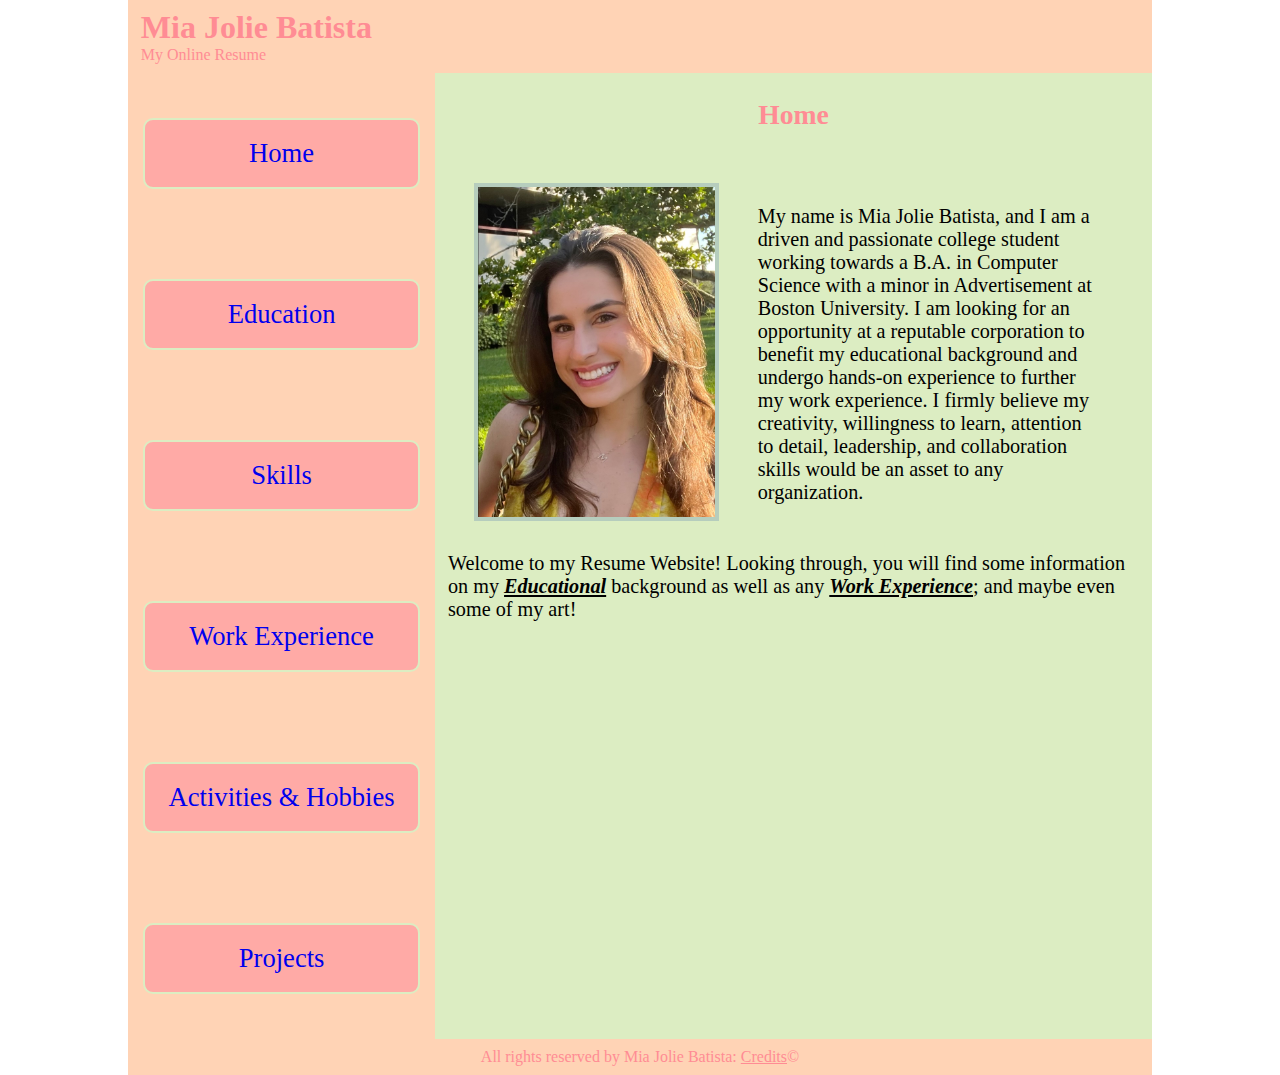
<file: index.html>
<!DOCTYPE html>
<html lang="en">
    <head>
        <meta charset="UTF-8">
        <title> Home | Resume </title>
        <link type="text/css" rel="stylesheet" href="resume.css">
    </head>
    <body>
        <div id="page-wrapper">

            <header>
                <h1>Mia Jolie Batista</h1>
                <p>My Online Resume</p>
            </header>
            <div id="container">
                <nav>
                    <ul>
                        <li><a href="index.html">Home</a></li>
                        <li><a href="../education/education.html">Education</a></li>
                        <li><a href="../skills/skills.html">Skills</a></li>
                        <li><a href="../work-experience/workexperience.html">Work Experience</a></li>
                        <li><a href="../activities-hobbies/activities-hobbies.html">Activities & Hobbies</a></li>
                        <li><a href="../projects/projects.html">Projects</a></li>
                    </ul>
                </nav>
                <main>
                    <h3 id="main-title">Home</h3>
                    <div id="main">
                        <div id="main-image">
                            <img id="profile-image" src="profile_pic.jpeg" alt="Mia Jolie Batista">
                        </div>
                        <div id="main-text">
                            <p>
                                My name is Mia Jolie Batista, and I am a driven and passionate college student working 
                                towards a B.A. in Computer Science with a minor in Advertisement at Boston University. 
                                I am looking for an opportunity at a reputable corporation to benefit my educational 
                                background and undergo hands-on experience to further my work experience. I firmly 
                                believe my creativity, willingness to learn, attention to detail, leadership, and collaboration 
                                skills would be an asset to any organization.
                            </p>
                        </div>
                    </div>
                    <div id="additional">
                        <p>
                        Welcome to my Resume Website! Looking through, you will find some information on my <strong><em><u>Educational</u></em></strong>
                        background as well as any <strong><em><u>Work Experience</u></em></strong>; and maybe even some of my art!
                        </p>
                    </div>
                    
                </main>
            </div>
            
            <footer>
                <p>All rights reserved by Mia Jolie Batista: <a href="">Credits</a>&#169;</p>
                <!-- I should link something funny when you click the href -->
            </footer>
        </div>
    </body>
</html>
</file>
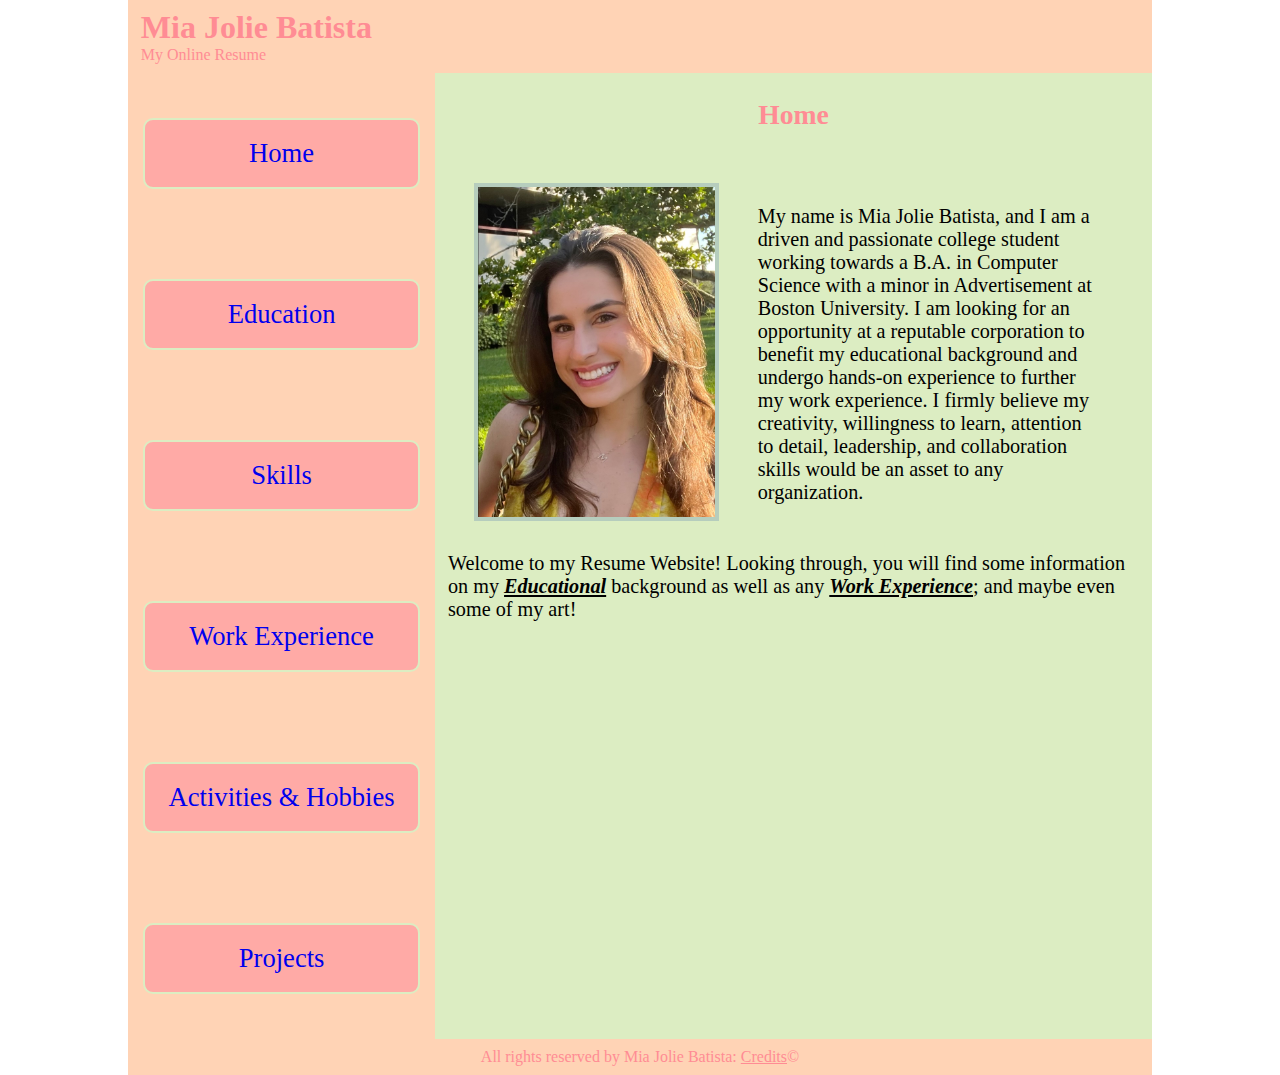
<file: Resume/index.html>
<!DOCTYPE html>
<html lang="en">
    <head>
        <meta charset="UTF-8">
        <title> Home | Resume </title>
        <link type="text/css" rel="stylesheet" href="resume.css">
    </head>
    <body>
        <div id="page-wrapper">

            <header>
                <h1>Mia Jolie Batista</h1>
                <p>My Online Resume</p>
            </header>
            <div id="container">
                <nav>
                    <ul>
                        <li><a href="../Resume/index.html">Home</a></li>
                        <li><a href="../Education/education.html">Education</a></li>
                        <li><a href="../Skills/skills.html">Skills</a></li>
                        <li><a href="../Work_Experience/workExperience.html">Work Experience</a></li>
                        <li><a href="../Activities_Hobbies/activities_hobbies.html">Activities & Hobbies</a></li>
                        <li><a href="../Projects/projects.html">Projects</a></li>
                    </ul>
                </nav>
                <main>
                    <h3 id="main-title">Home</h3>
                    <div id="main">
                        <div id="main-image">
                            <img id="profile-image" src="profile_pic.jpeg" alt="Mia Jolie Batista">
                        </div>
                        <div id="main-text">
                            <p>
                                My name is Mia Jolie Batista, and I am a driven and passionate college student working 
                                towards a B.A. in Computer Science with a minor in Advertisement at Boston University. 
                                I am looking for an opportunity at a reputable corporation to benefit my educational 
                                background and undergo hands-on experience to further my work experience. I firmly 
                                believe my creativity, willingness to learn, attention to detail, leadership, and collaboration 
                                skills would be an asset to any organization.
                            </p>
                        </div>
                    </div>
                    <div id="additional">
                        <p>
                        Welcome to my Resume Website! Looking through, you will find some information on my <strong><em><u>Educational</u></em></strong>
                        background as well as any <strong><em><u>Work Experience</u></em></strong>; and maybe even some of my art!
                        </p>
                    </div>
                    
                </main>
            </div>
            
            <footer>
                <p>All rights reserved by Mia Jolie Batista: <a href="">Credits</a>&#169;</p>
                <!-- I should link something funny when you click the href -->
            </footer>
        </div>
    </body>
</html>
</file>
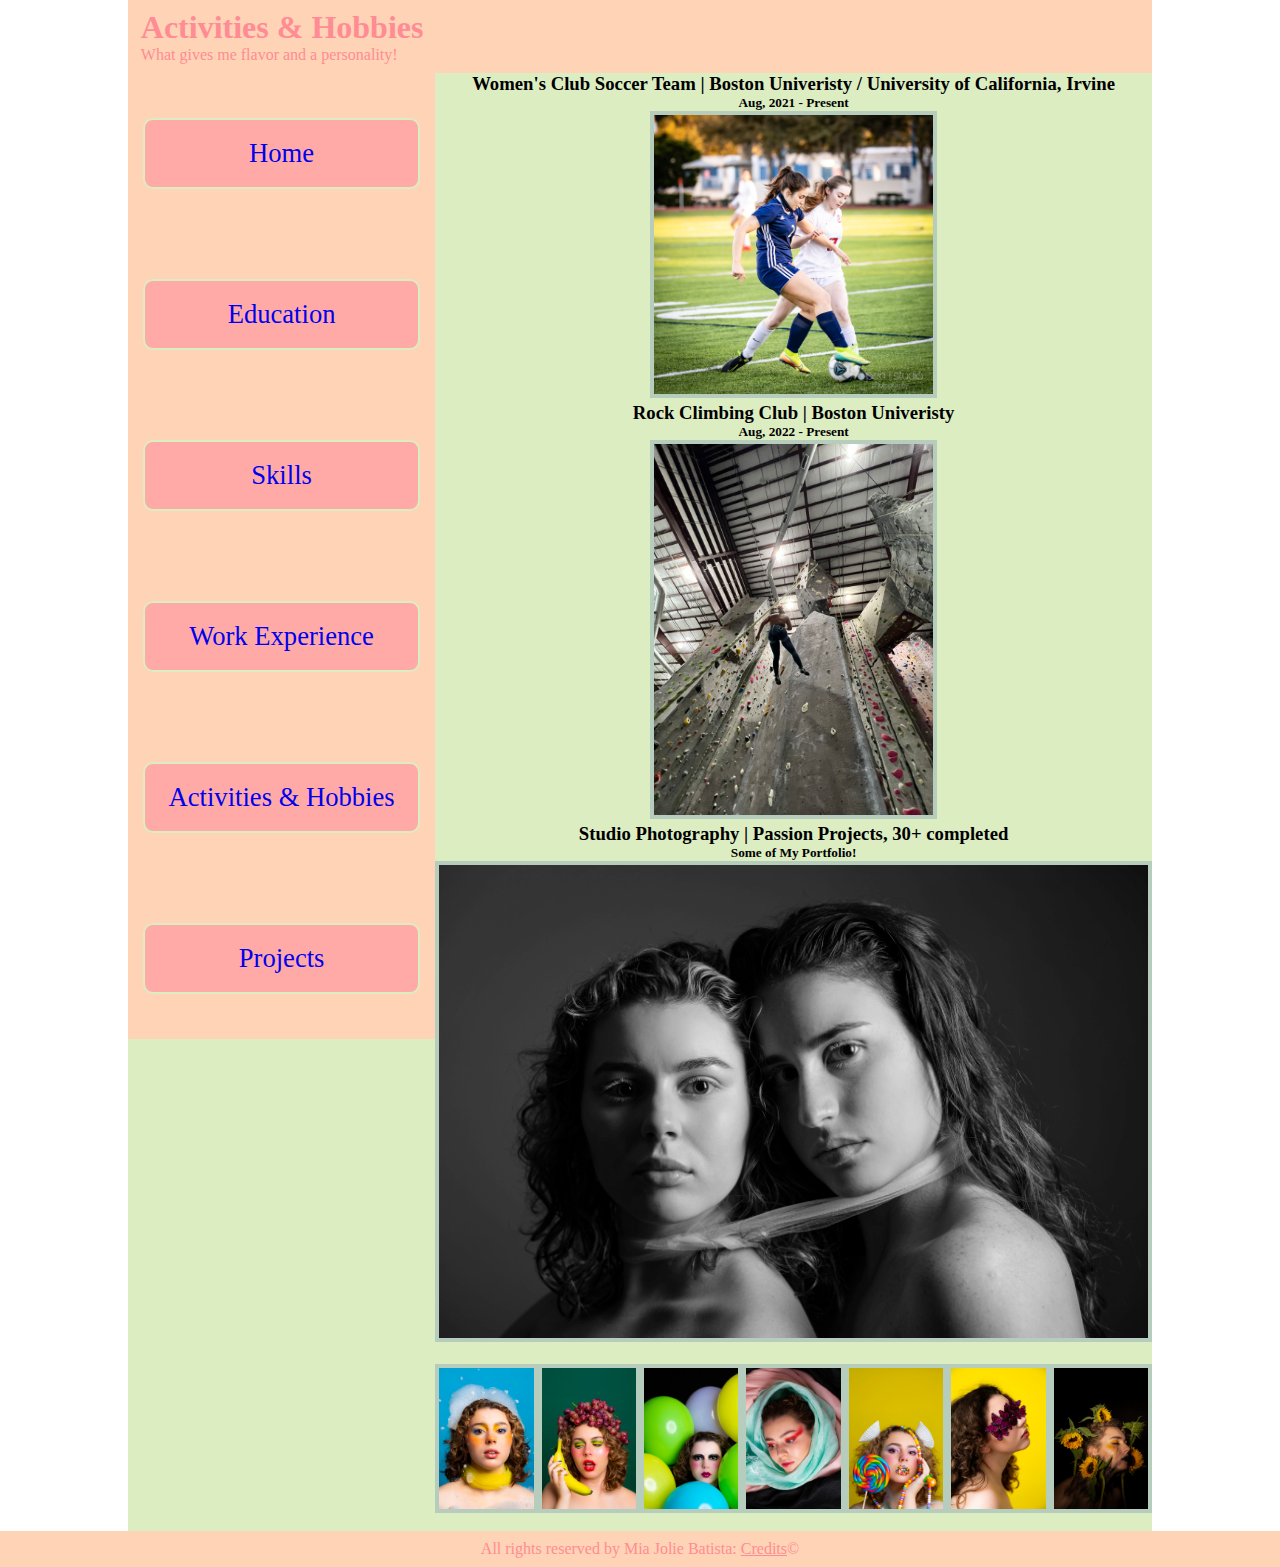
<file: activities-hobbies/activities-hobbies.html>
<!DOCTYPE html>
<html lang="en">
    <head>
        <meta charset="UTF-8">
        <title> Activities & Hobbies | Home </title>
        <link type="text/css" rel="stylesheet" href="hob.css">
    </head>
    <body>
        <div id="page-wrapper">

        
        <header>
            <h1>Activities & Hobbies</h1>
            <p> What gives me flavor and a personality!</p>
        </header>
        <div id="container">

       
        <nav>
            <ul>
                <li><a href="../index.html">Home</a></li>
                <li><a href="../education/education.html">Education</a></li>
                <li><a href="../skills/skills.html">Skills</a></li>
                <li><a href="../work-experience/workexperience.html">Work Experience</a></li>
                <li><a href="../activities-Hobbies/activities-hobbies.html">Activities & Hobbies</a></li>
                <li><a href="../projects/projects.html">Projects</a></li>
            </ul>
        </nav>
        <main>
            <div class="hob-text">
                <h3>Women's Club Soccer Team | Boston Univeristy / University of California, Irvine </h3>
                <h5>Aug, 2021 - Present</h5>
            </div>
            <div id="Soccer">
                <img id="playing" src="../Activities_Hobbies/soccer.JPG" alt="Me playing soccer">
            </div>
            <div class="hob-text">
                <h3>Rock Climbing Club | Boston Univeristy</h3>
                <h5>Aug, 2022 - Present</h5>
            </div>
            <div id="Rock-Climbing">
                <img id="climbing" src="../Activities_Hobbies/climbing.jpeg" alt="Life's a Climb!">
            </div>
            <div class="hob-text">
                <h3>Studio Photography | Passion Projects, 30+ completed</h3>
                <h5>Some of My Portfolio!</h5>
            </div>
            <div id="Photography">
                <img id="studioPic" src="../Activities_Hobbies/photo.jpg" alt="Me and my friend!">
            </div>
            
                <div id="Portfolio">
                    <img id="a" src="../Activities_Hobbies/Final Portfolio /Bubble Queen.(9).jpg" alt="bubbles!">
                    <img id="b" src="../Activities_Hobbies/Final Portfolio /Fruits Basket 1 .jpg" alt="fruits!">
                    <img id="e" src="../Activities_Hobbies/Final Portfolio /clown 1 no eyebrows (10).jpg" alt="IT!">
                    <img id="f" src="../Activities_Hobbies/Final Portfolio /Kakegurui (6).jpg" alt="wrapped!">
                    <img id="g" src="../Activities_Hobbies/Final Portfolio /Candy Land (15).jpg" alt="candy land!">
                    <img id="h" src="../Activities_Hobbies/Final Portfolio /Yellow Saturated 4(3).jpg" alt="butterfly eyes!">
                    <img id="i" src="../Activities_Hobbies/Final Portfolio /sunflower com 1.jpg" alt="dark flowers!">
                </div>
            </div>
        </main>
        </div>
        <footer>
            <p>All rights reserved by Mia Jolie Batista: <a href="">Credits</a>&#169;</p>
            <!-- I should link something funny when you click the href -->
        </footer>
    </div>
    </body>
</html>
</file>
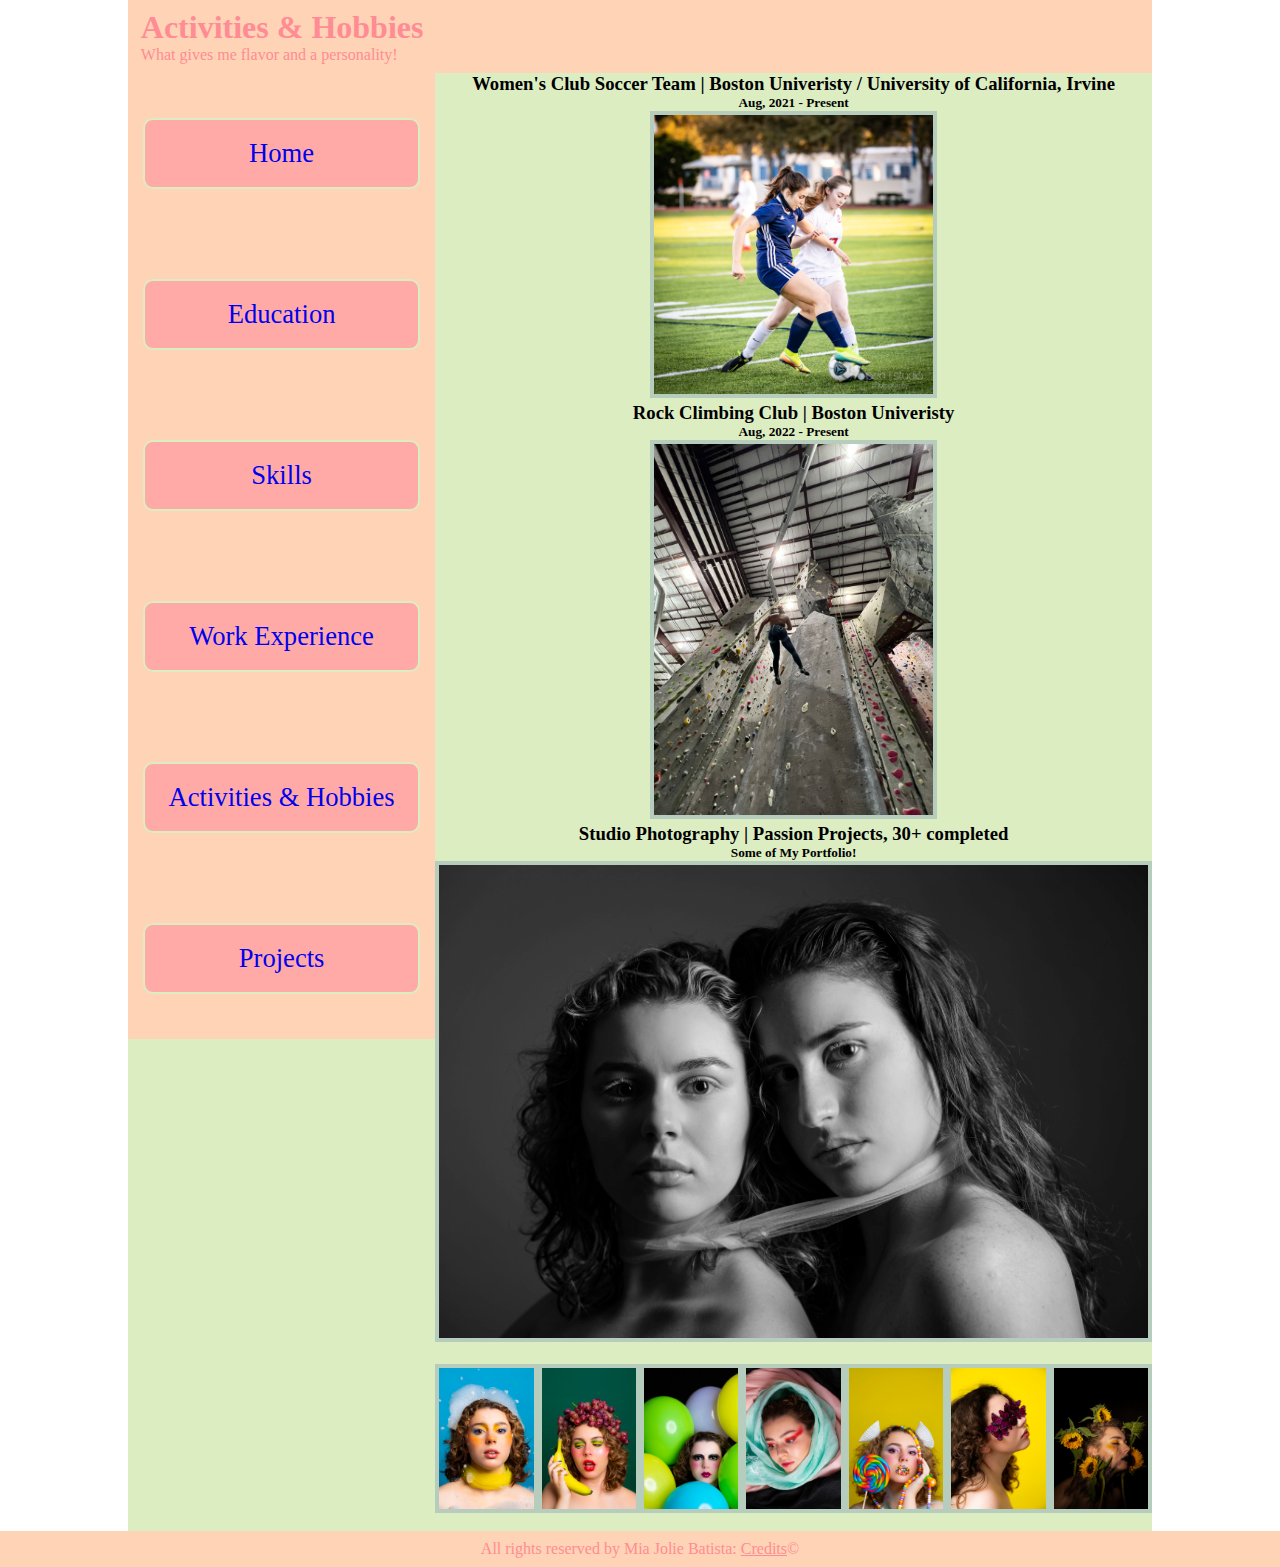
<file: Activities_Hobbies/activities_hobbies.html>
<!DOCTYPE html>
<html lang="en">
    <head>
        <meta charset="UTF-8">
        <title> Activities & Hobbies | Home </title>
        <link type="text/css" rel="stylesheet" href="hob.css">
    </head>
    <body>
        <div id="page-wrapper">

        
        <header>
            <h1>Activities & Hobbies</h1>
            <p> What gives me flavor and a personality!</p>
        </header>
        <div id="container">

       
        <nav>
            <ul>
                <li><a href="../index.html">Home</a></li>
                <li><a href="../education/education.html">Education</a></li>
                <li><a href="../Skills/skills.html">Skills</a></li>
                <li><a href="../Work_Experience/workExperience.html">Work Experience</a></li>
                <li><a href="../Activities_Hobbies/activities_hobbies.html">Activities & Hobbies</a></li>
                <li><a href="../Projects/projects.html">Projects</a></li>
            </ul>
        </nav>
        <main>
            <div class="hob-text">
                <h3>Women's Club Soccer Team | Boston Univeristy / University of California, Irvine </h3>
                <h5>Aug, 2021 - Present</h5>
            </div>
            <div id="Soccer">
                <img id="playing" src="../Activities_Hobbies/soccer.JPG" alt="Me playing soccer">
            </div>
            <div class="hob-text">
                <h3>Rock Climbing Club | Boston Univeristy</h3>
                <h5>Aug, 2022 - Present</h5>
            </div>
            <div id="Rock-Climbing">
                <img id="climbing" src="../Activities_Hobbies/climbing.jpeg" alt="Life's a Climb!">
            </div>
            <div class="hob-text">
                <h3>Studio Photography | Passion Projects, 30+ completed</h3>
                <h5>Some of My Portfolio!</h5>
            </div>
            <div id="Photography">
                <img id="studioPic" src="../Activities_Hobbies/photo.jpg" alt="Me and my friend!">
            </div>
            
                <div id="Portfolio">
                    <img id="a" src="../Activities_Hobbies/Final Portfolio /Bubble Queen.(9).jpg" alt="bubbles!">
                    <img id="b" src="../Activities_Hobbies/Final Portfolio /Fruits Basket 1 .jpg" alt="fruits!">
                    <img id="e" src="../Activities_Hobbies/Final Portfolio /clown 1 no eyebrows (10).jpg" alt="IT!">
                    <img id="f" src="../Activities_Hobbies/Final Portfolio /Kakegurui (6).jpg" alt="wrapped!">
                    <img id="g" src="../Activities_Hobbies/Final Portfolio /Candy Land (15).jpg" alt="candy land!">
                    <img id="h" src="../Activities_Hobbies/Final Portfolio /Yellow Saturated 4(3).jpg" alt="butterfly eyes!">
                    <img id="i" src="../Activities_Hobbies/Final Portfolio /sunflower com 1.jpg" alt="dark flowers!">
                </div>
            </div>
        </main>
        </div>
        <footer>
            <p>All rights reserved by Mia Jolie Batista: <a href="">Credits</a>&#169;</p>
            <!-- I should link something funny when you click the href -->
        </footer>
    </div>
    </body>
</html>
</file>
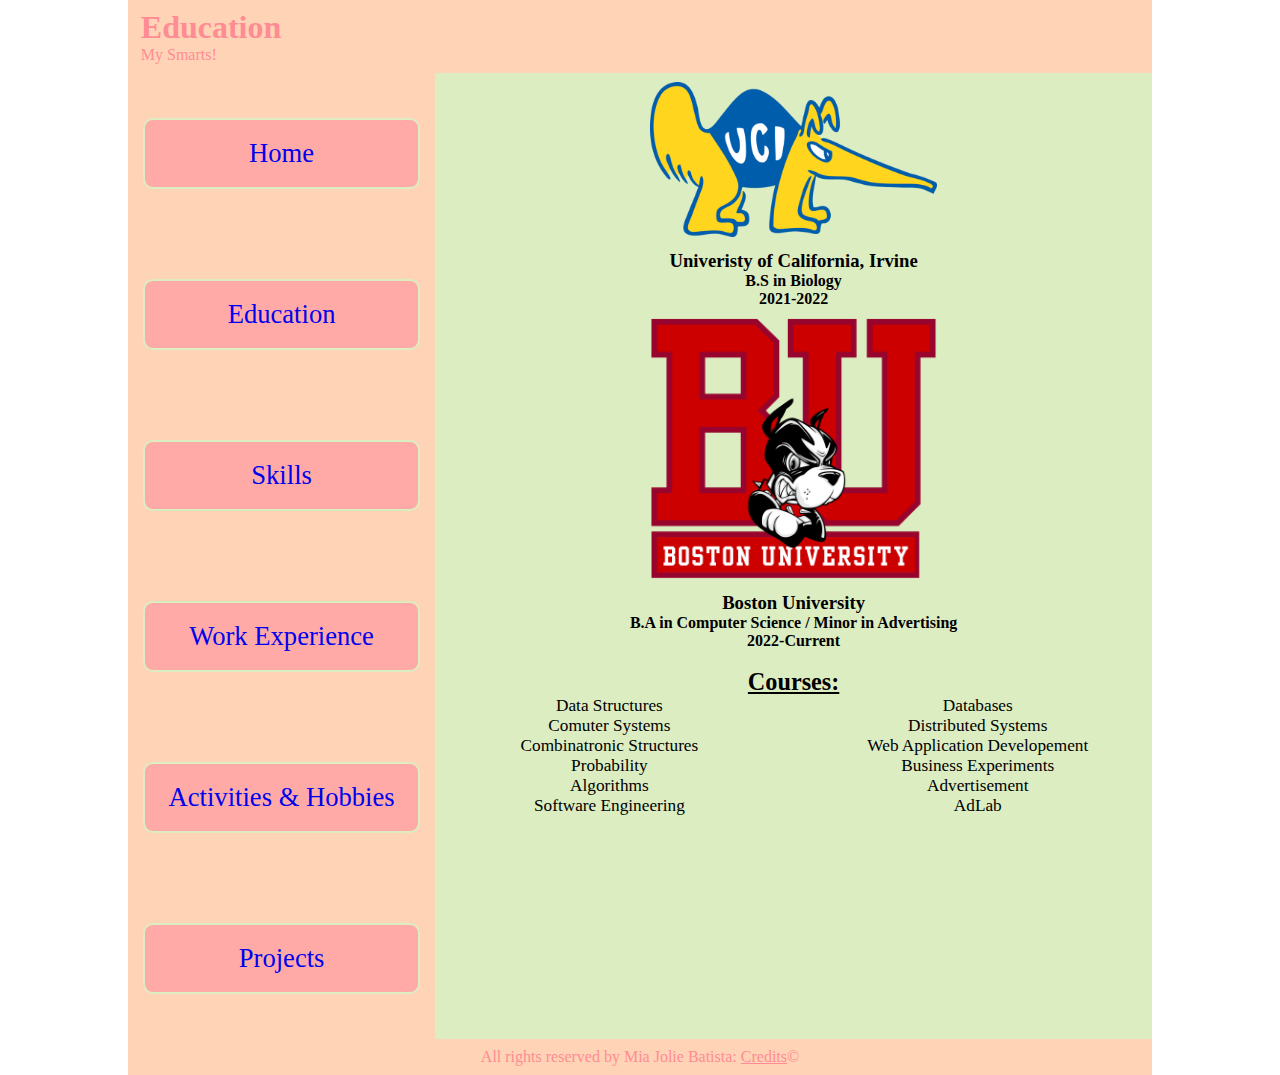
<file: Education/education.html>
<!DOCTYPE html>
<html lang="en">
    <head>
        <meta charset="UTF-8">
        <title> Education | Home </title>
        <link type="text/css" rel="stylesheet" href="education.css">
    </head>
    <body>
        <div id="page-wrapper">
            <header>
                <h1>Education</h1>
                <p>My Smarts!</p>
            </header>
            <div id="container">
                <nav>
                    <ul>
                        <li><a href="../index.html">Home</a></li>
                        <li><a href="../education/education.html">Education</a></li>
                        <li><a href="../skills/skills.html">Skills</a></li>
                        <li><a href="../work-experience/workexperience.html">Work Experience</a></li>
                        <li><a href="../activities-hobbies/activities-hobbies.html">Activities & Hobbies</a></li>
                        <li><a href="../projects/projects.html">Projects</a></li>
                    </ul>
                </nav>
                <main>

                    <div id="main-education">
                        <div class="education">
                            <div id="UCI_PIC">
                                <img id="UCI" src="../Education/UCI.png" alt="UCI Logo">
                            </div>
                            <div id="california-text">
                                <p>
                                    <h3>Univeristy of California, Irvine</h3>
                                    <strong>B.S in Biology<br> 2021-2022 </strong>
                                    
                                </p>
                            </div>
                        </div>
                        <div class="education">
                            <div id="BU_PIC">
                                <img id="BU" src="../Education/BU.png" alt="BU logo">
                                <div id="boston-text"></div>
                                <p>
                                    <h3>Boston University</h3>
                                    <strong>B.A in Computer Science / Minor in Advertising<br> 2022-Current </strong> 
                                    
                                </p>
                            </div>
                        </div>
                            <br>
                            <div id="Courses"> 
                                <h3><u>Courses:</u></h3>
                                <p class="two-columns">
                                    
                                    Data Structures<br>
                                    Comuter Systems<br>
                                    Combinatronic Structures<br>
                                    Probability<br>
                                    Algorithms<br>
                                    Software Engineering<br>
                                    Databases<br>
                                    Distributed Systems<br>
                                    Web Application Developement<br>
                                    Business Experiments<br>
                                    Advertisement<br>
                                    AdLab<br>
                                </p>

                            </div>
                    </div>
                </main>
            </div>
            <footer>
                <p>All rights reserved by Mia Jolie Batista: <a href="">Credits</a>&#169;</p>
                <!-- I should link something funny when you click the href -->
            </footer>
        
    </body>
    
</html>
</file>
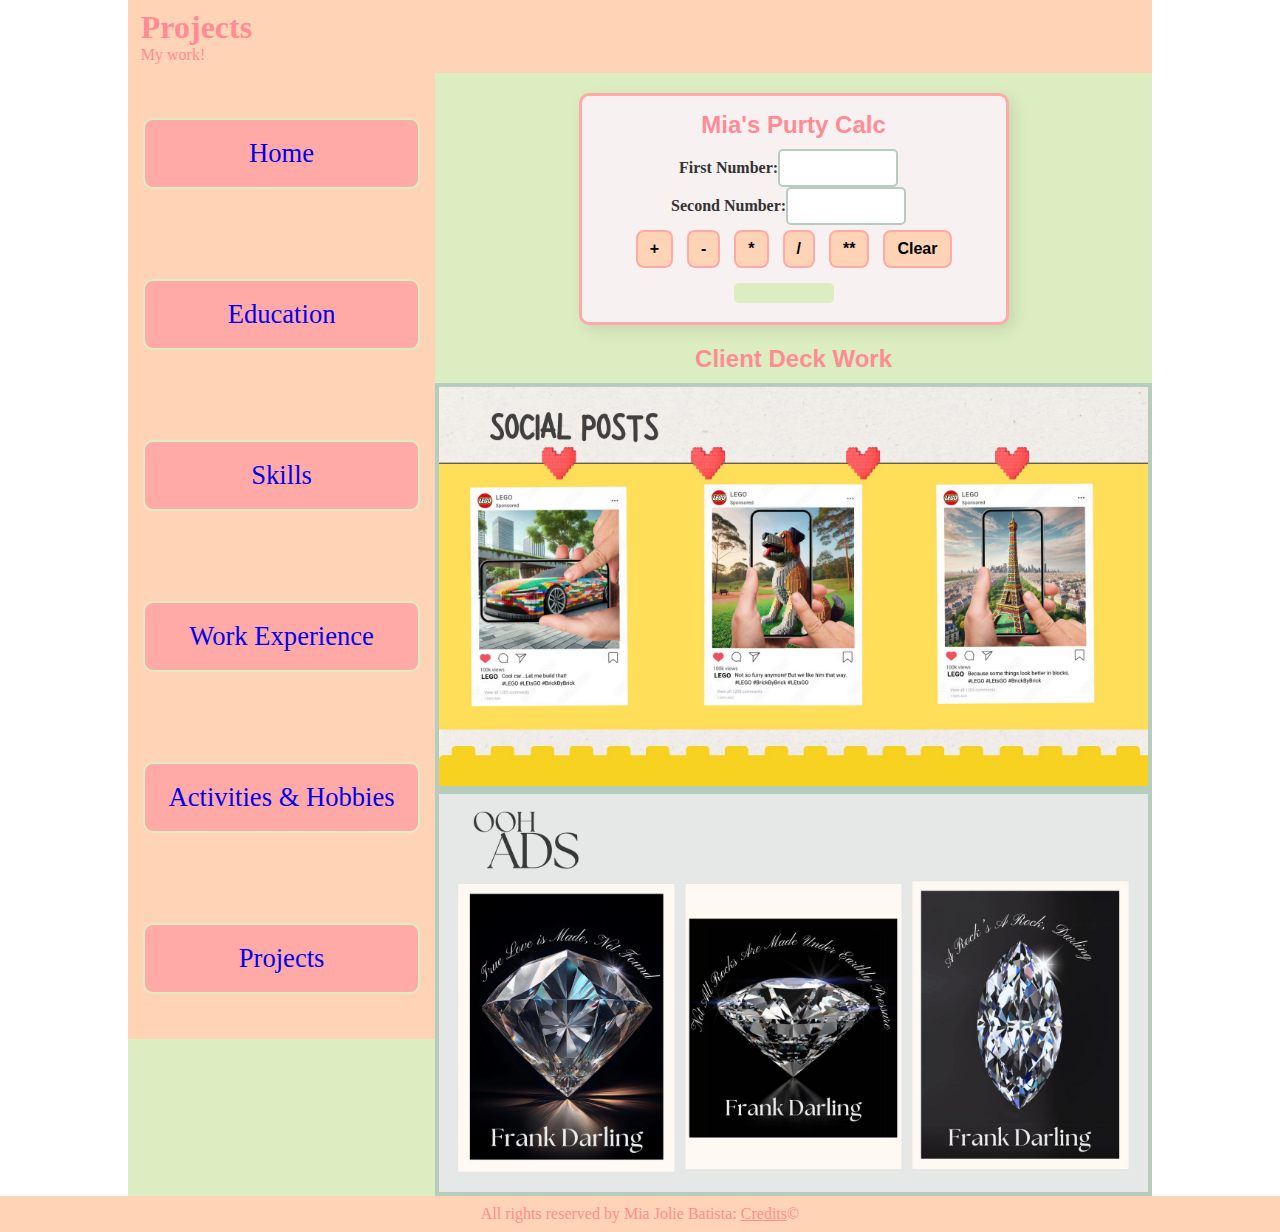
<file: Projects/projects.html>
<!DOCTYPE html>
<html lang="en">
    <head>
        <meta charset="UTF-8">
        <title> Projects | Home </title>
        <script src="calculate.js"></script>
        <link type="text/css" rel="stylesheet" href="calc.css">
    </head>
    <body>
        <div id="page-wrapper">

        
        <header>
            <h1>Projects</h1>
            <p> My work!</p>
        </header>
        <div id="container">
        <nav>
            <ul>
                <li><a href="../index.html"">Home</a></li>
                <li><a href="../education/education.html">Education</a></li>
                <li><a href="../skills/skills.html">Skills</a></li>
                <li><a href="../work-experience/workexperience.html">Work Experience</a></li>
                <li><a href="../activities-Hobbies/activities-hobbies.html">Activities & Hobbies</a></li>
                <li><a href="../projects/projects.html">Projects</a></li>
            </ul>
        </nav>
        <main>
            <div id="calc-wrapper">
                <h3>Mia's Purty Calc</h3>
            </header>
                <label for="input">First Number:<input id="first num input"><br>
                <label for="input">Second Number:<input id="second num input"><br>

                    <button onclick="addition()">+</button>
                    <button onclick="sub()">-</button>
                    <button onclick="mult()">*</button>
                    <button onclick="division()">/</button>
                    <button onclick="power()">**</button>
                    <button onclick="clearNums()">Clear</button>

                    <div id="ans">
                        <p id="answer"></p>
                    </div>
            </div>
            <div id="decks">
                <h3>Client Deck Work</h3>
                <div id="lego-pic"></div>
                    <img id="lego" src="../Projects/lego.jpg" alt ="lego OOH">
                </div>

                <div id="diamond-pic"></div>
                    <img id="diamond" src="../Projects/diamonds.jpg" alt ="lego OOH">
                </div>

            </div>
        </main>

    </div>
        <footer>
            <p>All rights reserved by Mia Jolie Batista: <a href="">Credits</a>&#169;</p>
            <!-- I should link something funny when you click the href -->
        </footer>
    </div>
    </body>
</html>
</file>
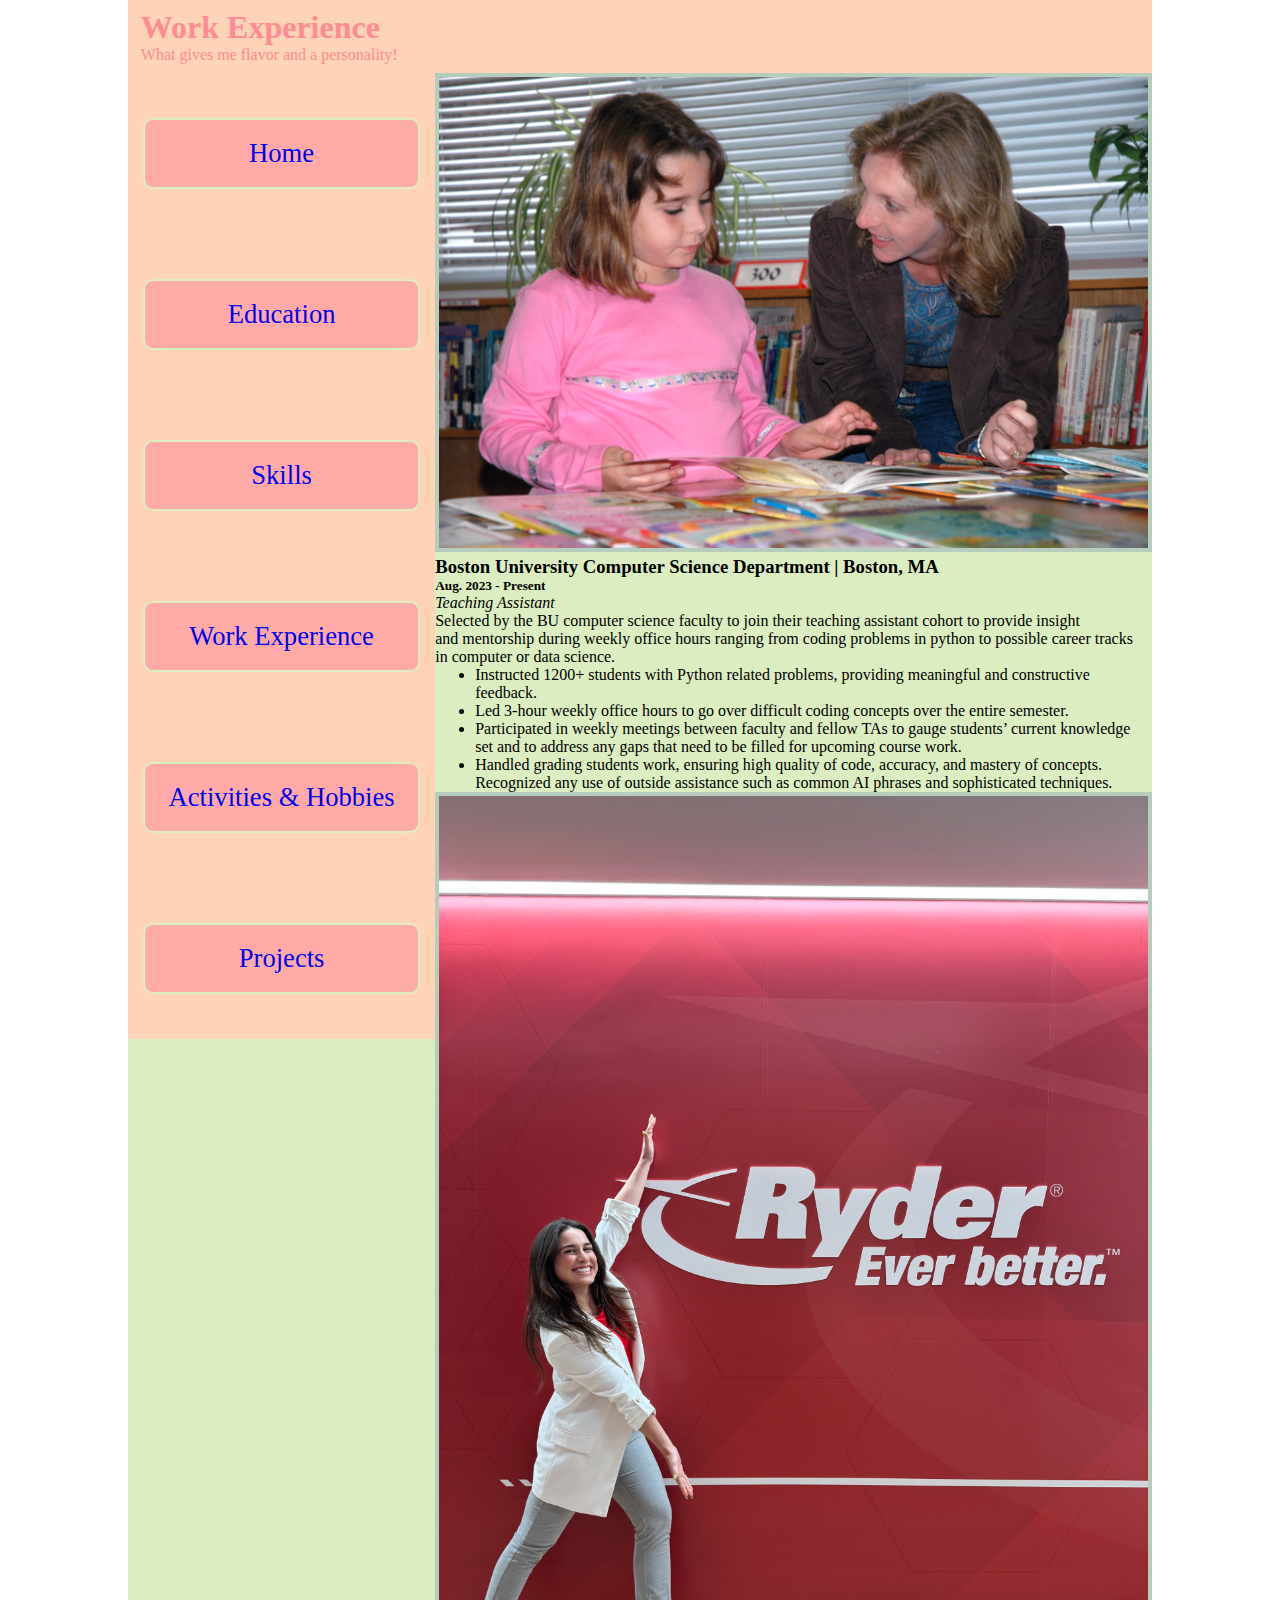
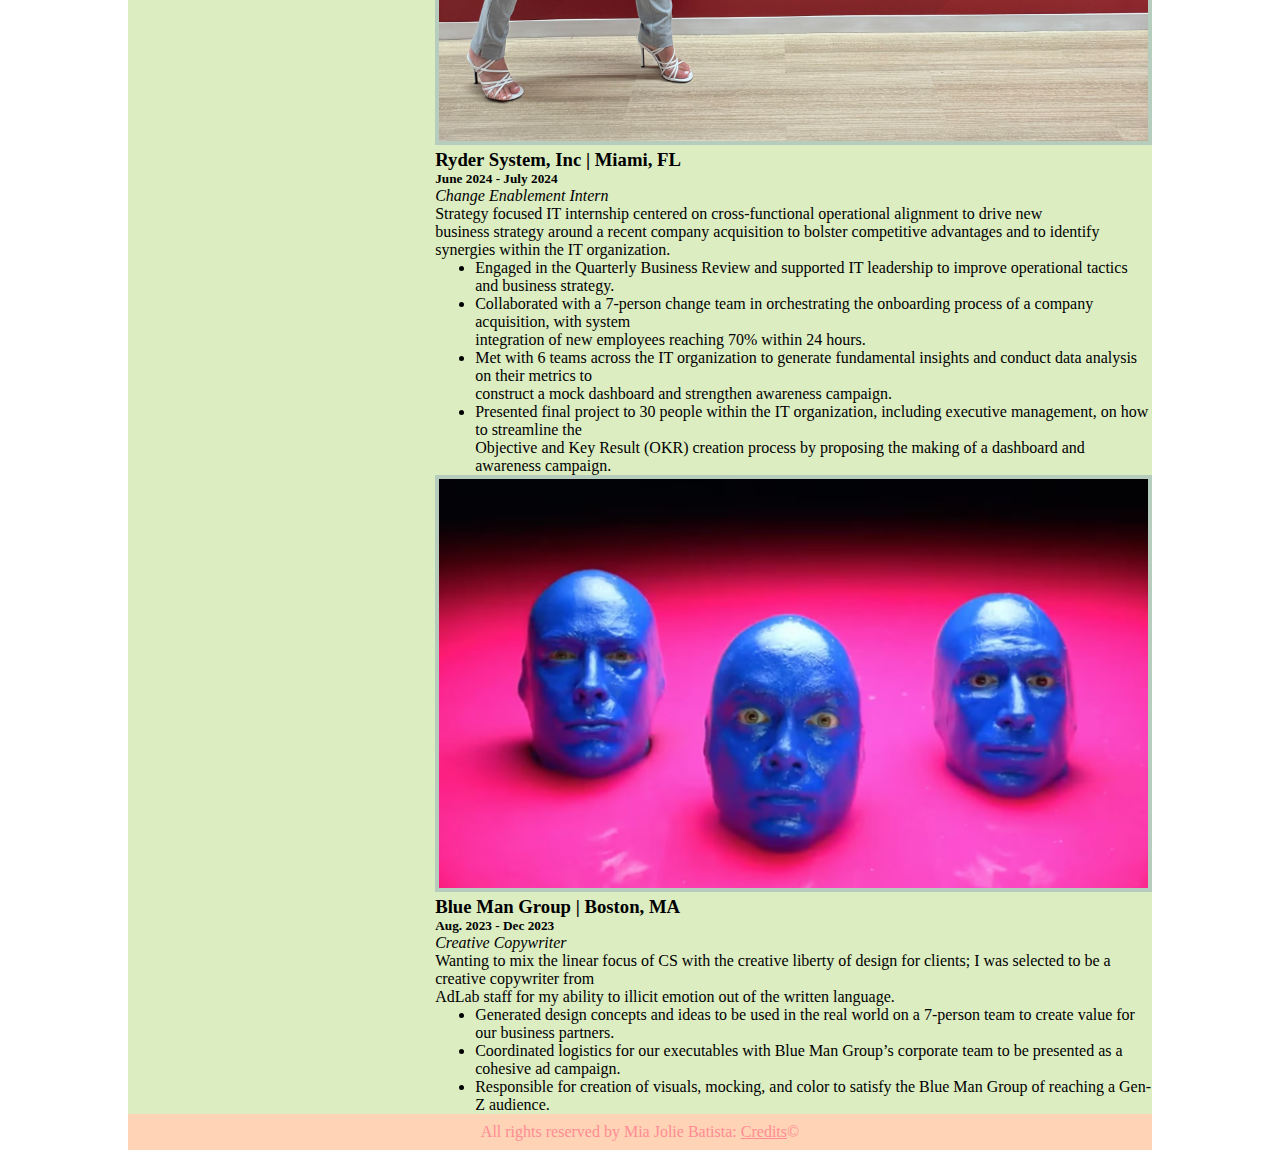
<file: work-experience/workexperience.html>
<!DOCTYPE html>
<html lang="en">
    <head>
        <meta charset="UTF-8">
        <title> Work Experience | Home </title>
        <link type="text/css" rel="stylesheet" href="work.css">
    </head>
    <body>
        <div id="page-wrapper">
            <header>
                <h1>Work Experience</h1>
                <p> What gives me flavor and a personality!</p>
            </header>
            <div id="container">
                <nav>
                    <ul>
                        <li><a href="../index.html"">Home</a></li>
                        <li><a href="../education/education.html">Education</a></li>
                        <li><a href="../skills/skills.html">Skills</a></li>
                        <li><a href="../work-experience/workexperience.html">Work Experience</a></li>
                        <li><a href="../activities-hobbies/activities-hobbies.html">Activities & Hobbies</a></li>
                        <li><a href="../projects/projects.html">Projects</a></li>
                    </ul>
                </nav>
                <main>
                    <div id="TA image">
                        <img id="TA-pic" src="../work-experience/TA.jpg" alt="Picture of Me being a TA">
                    </div>
                    <h3>Boston University Computer Science Department | Boston, MA </h3>
                    <h5>Aug. 2023 - Present</h5>
                <div class="work">
                        
                        <div class="work-text">
                            <p>
                                <em>Teaching Assistant</em> <br>
                                Selected by the BU computer science faculty to join their teaching assistant cohort to provide insight <br>
                                and mentorship during weekly office hours ranging from coding problems in python to possible career tracks <br>
                                in computer or data science.
                            </p>
                            <ul>
                                <li>Instructed 1200+ students with Python related problems, providing meaningful and constructive feedback.</li>
                                <li>Led 3-hour weekly office hours to go over difficult coding concepts over the entire semester.</li>
                                <li>Participated in weekly meetings between faculty and fellow TAs to gauge students’ current knowledge <br>
                                    set and to address any gaps that need to be filled for upcoming course work.</li>
                                <li>Handled grading students work, ensuring high quality of code, accuracy, and mastery of concepts. <br>
                                    Recognized any use of outside assistance such as common AI phrases and sophisticated techniques.</li>
                            </ul>
                        </div>
                </div>
                    <div id="Ryder-image">
                    <img id="TruckwithMe-pic" src="../work-experience/ryder.jpeg" alt="Picture of Me at Ryder">
                </div>
                    <h3>Ryder System, Inc | Miami, FL </h3>
                    <h5>June 2024 - July 2024</h5>
                <div class="work">
                    <div class="work-text">
                        <p>
                            <em>Change Enablement Intern</em> <br>
                            Strategy focused IT internship centered on cross-functional operational alignment to drive new<br>
                            business strategy around a recent company acquisition to bolster competitive advantages and to identify <br>
                            synergies within the IT organization.
                        </p>
                        <ul>
                            <li>Engaged in the Quarterly Business Review and supported IT leadership to improve operational tactics and business strategy.</li>
                            <li>Collaborated with a 7-person change team in orchestrating the onboarding process of a company acquisition, with system<br>
                                integration of new employees reaching 70% within 24 hours.</li>
                            <li>Met with 6 teams across the IT organization to generate fundamental insights and conduct data analysis on their metrics to<br>
                                construct a mock dashboard and strengthen awareness campaign.</li>
                            <li>Presented final project to 30 people within the IT organization, including executive management, on how to streamline the<br>
                                Objective and Key Result (OKR) creation process by proposing the making of a dashboard and awareness campaign.</li>
                        </ul>
                    </div>
                </div>
                <div id="Blue-image">
                    <img id="Blue-pic" src="../work-experience/blue.png" alt="BMG">
                </div>
                    <h3>Blue Man Group | Boston, MA </h3>
                    <h5>Aug. 2023 - Dec 2023</h5>
                <div class="work">
                    <div class="work-text">
                        <p>
                            <em>Creative Copywriter</em> <br>
                            Wanting to mix the linear focus of CS with the creative liberty of design for clients; I was selected to be a creative copywriter from<br>
                            AdLab staff for my ability to illicit emotion out of the written language.
                        </p>
                        <ul>
                            <li>Generated design concepts and ideas to be used in the real world on a 7-person team to create value for our business partners.</li>
                            <li>Coordinated logistics for our executables with Blue Man Group’s corporate team to be presented as a cohesive ad campaign.</li>
                            <li>Responsible for creation of visuals, mocking, and color to satisfy the Blue Man Group of reaching a Gen-Z audience.</li>
                        </ul>
                    </div>
                </div>
                </main>
            </div>
            <footer>
                <p>All rights reserved by Mia Jolie Batista: <a href="">Credits</a>&#169;</p>
                <!-- I should link something funny when you click the href -->
            </footer>
    </div>
    </body>
</html>
</file>
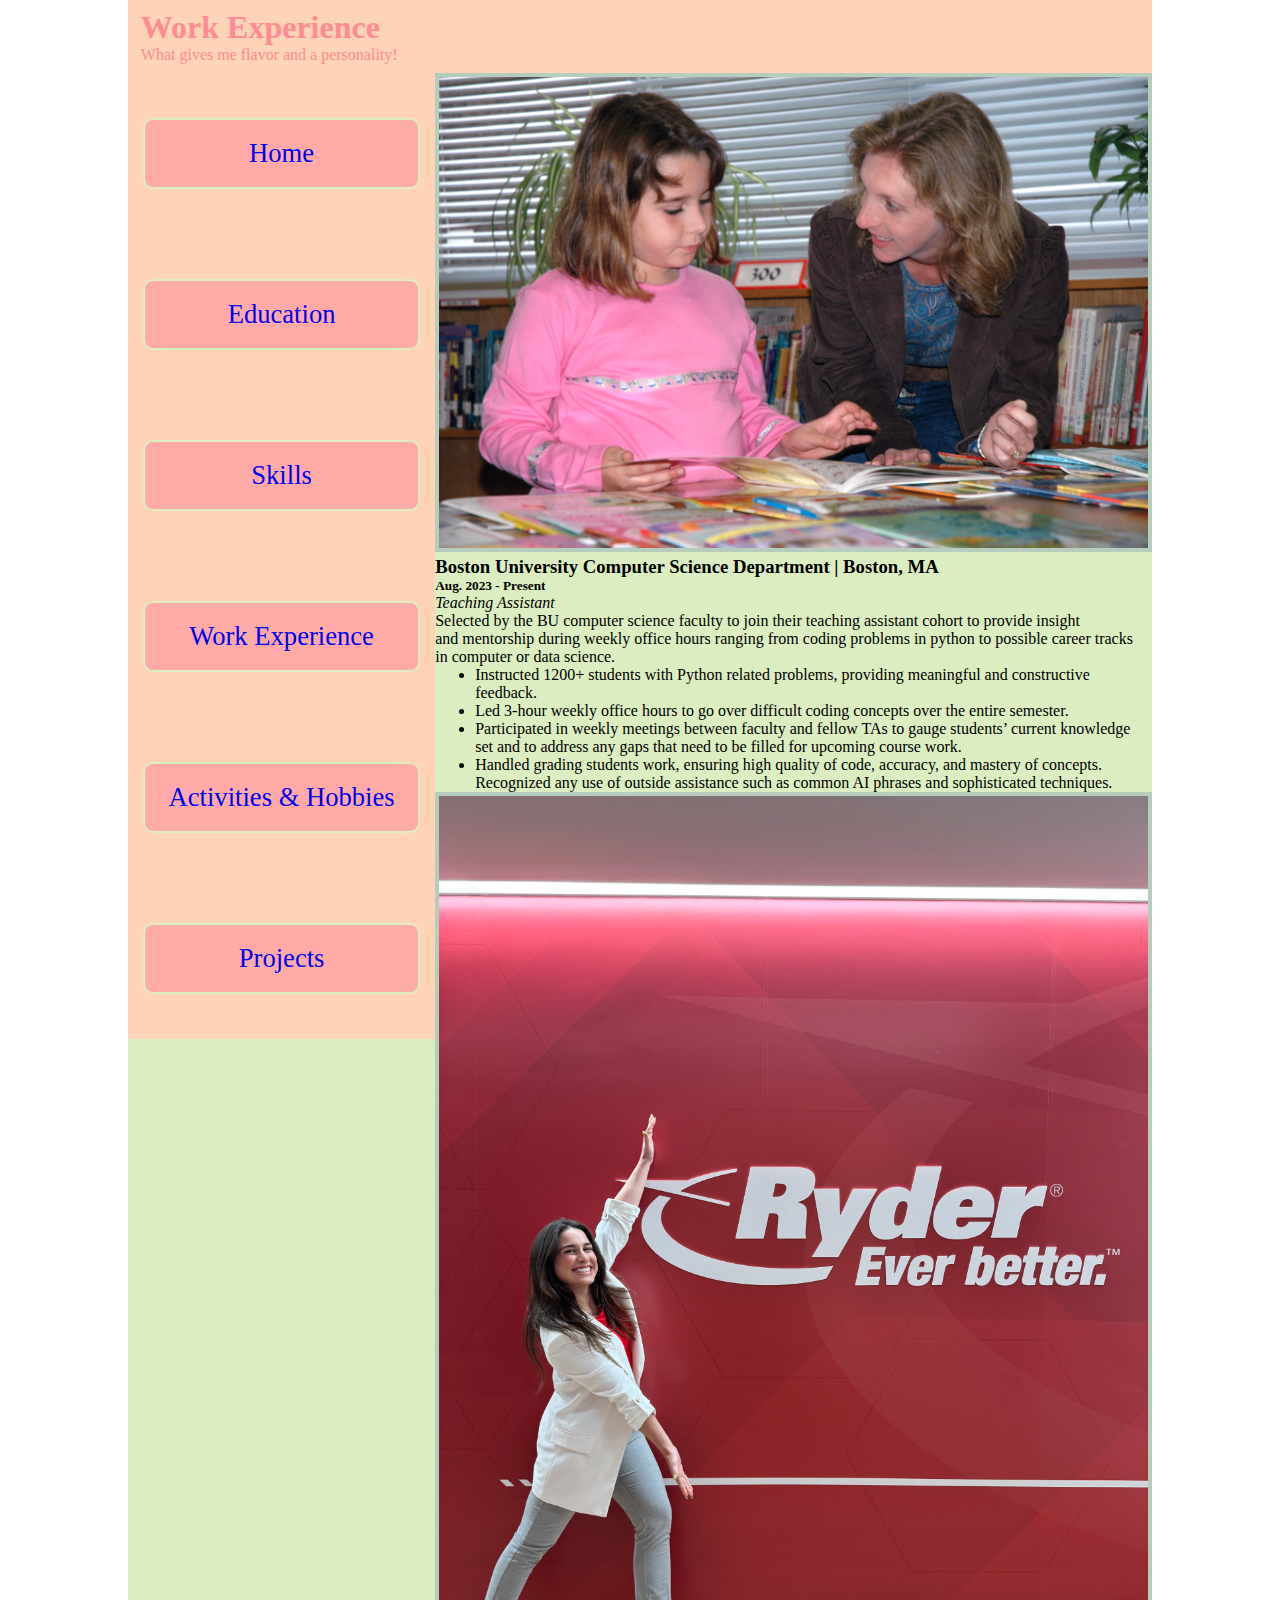
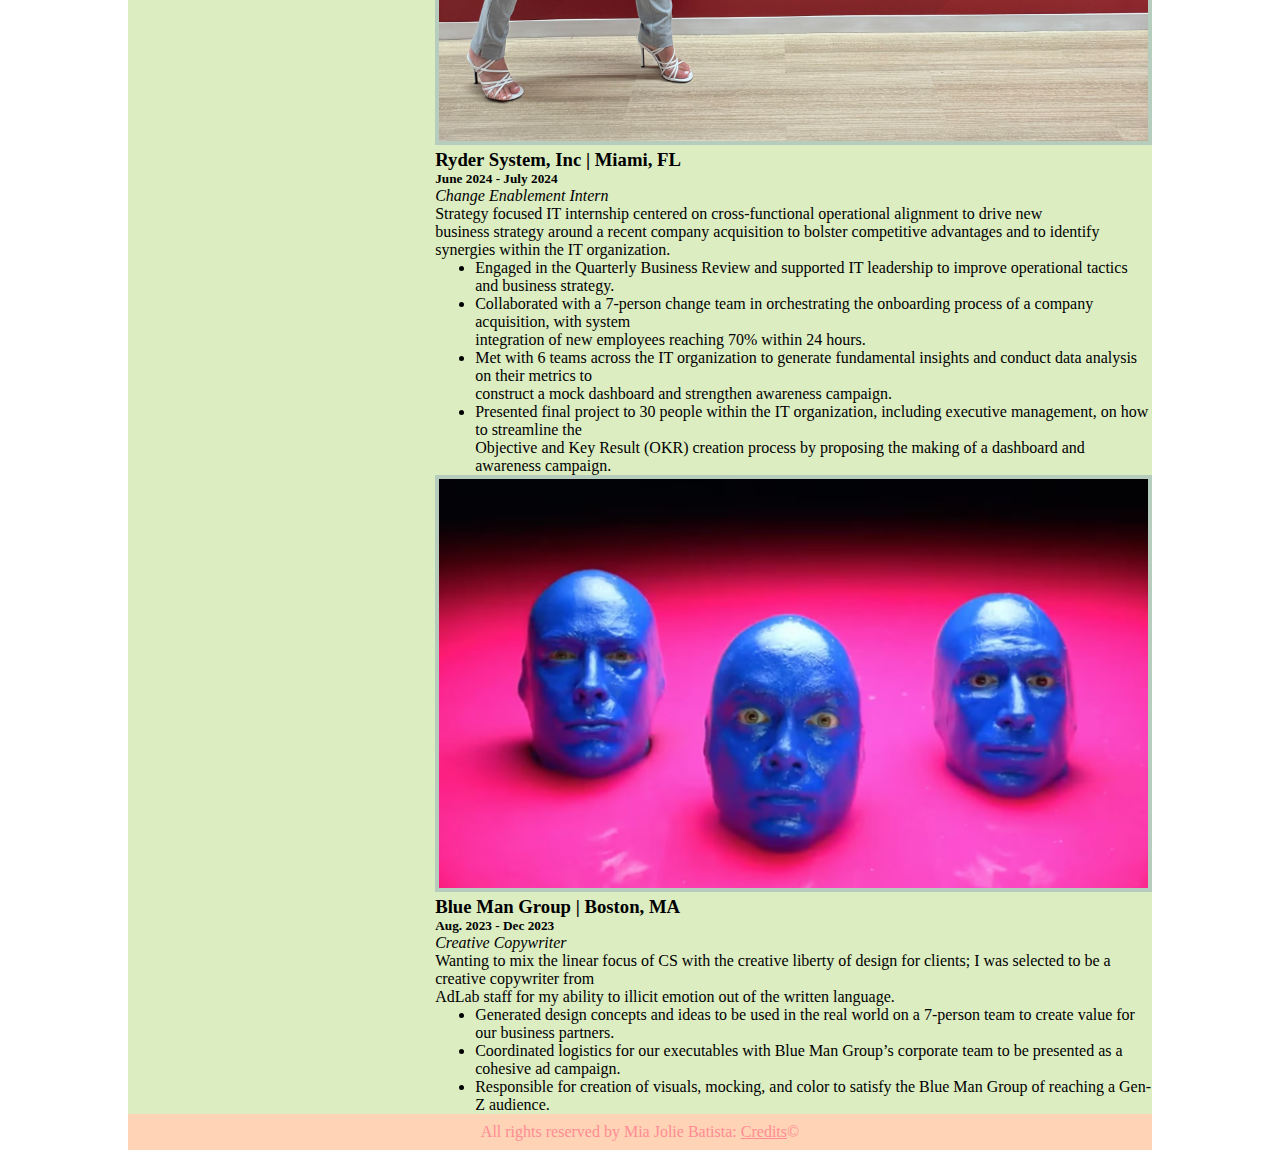
<file: Work_Experience/workExperience.html>
<!DOCTYPE html>
<html lang="en">
    <head>
        <meta charset="UTF-8">
        <title> Work Experience | Home </title>
        <link type="text/css" rel="stylesheet" href="work.css">
    </head>
    <body>
        <div id="page-wrapper">
            <header>
                <h1>Work Experience</h1>
                <p> What gives me flavor and a personality!</p>
            </header>
            <div id="container">
                <nav>
                    <ul>
                        <li><a href="../index.html"">Home</a></li>
                        <li><a href="../education/education.html">Education</a></li>
                        <li><a href="../Skills/skills.html">Skills</a></li>
                        <li><a href="../Work_Experience/workExperience.html">Work Experience</a></li>
                        <li><a href="../Activities_Hobbies/activities_hobbies.html">Activities & Hobbies</a></li>
                        <li><a href="../Projects/projects.html">Projects</a></li>
                    </ul>
                </nav>
                <main>
                    <div id="TA image">
                            <img id="TA-pic" src="../Work_Experience/TA.jpg" alt="Picture of Me being a TA">
                    </div>
                    <h3>Boston University Computer Science Department | Boston, MA </h3>
                    <h5>Aug. 2023 - Present</h5>
                <div class="work">
                        
                        <div class="work-text">
                            <p>
                                <em>Teaching Assistant</em> <br>
                                Selected by the BU computer science faculty to join their teaching assistant cohort to provide insight <br>
                                and mentorship during weekly office hours ranging from coding problems in python to possible career tracks <br>
                                in computer or data science.
                            </p>
                            <ul>
                                <li>Instructed 1200+ students with Python related problems, providing meaningful and constructive feedback.</li>
                                <li>Led 3-hour weekly office hours to go over difficult coding concepts over the entire semester.</li>
                                <li>Participated in weekly meetings between faculty and fellow TAs to gauge students’ current knowledge <br>
                                    set and to address any gaps that need to be filled for upcoming course work.</li>
                                <li>Handled grading students work, ensuring high quality of code, accuracy, and mastery of concepts. <br>
                                    Recognized any use of outside assistance such as common AI phrases and sophisticated techniques.</li>
                            </ul>
                        </div>
                </div>
                    <div id="Ryder-image">
                    <img id="TruckwithMe-pic" src="../Work_Experience/ryder.jpeg" alt="Picture of Me at Ryder">
                </div>
                    <h3>Ryder System, Inc | Miami, FL </h3>
                    <h5>June 2024 - July 2024</h5>
                <div class="work">
                    <div class="work-text">
                        <p>
                            <em>Change Enablement Intern</em> <br>
                            Strategy focused IT internship centered on cross-functional operational alignment to drive new<br>
                            business strategy around a recent company acquisition to bolster competitive advantages and to identify <br>
                            synergies within the IT organization.
                        </p>
                        <ul>
                            <li>Engaged in the Quarterly Business Review and supported IT leadership to improve operational tactics and business strategy.</li>
                            <li>Collaborated with a 7-person change team in orchestrating the onboarding process of a company acquisition, with system<br>
                                integration of new employees reaching 70% within 24 hours.</li>
                            <li>Met with 6 teams across the IT organization to generate fundamental insights and conduct data analysis on their metrics to<br>
                                construct a mock dashboard and strengthen awareness campaign.</li>
                            <li>Presented final project to 30 people within the IT organization, including executive management, on how to streamline the<br>
                                Objective and Key Result (OKR) creation process by proposing the making of a dashboard and awareness campaign.</li>
                        </ul>
                    </div>
                </div>
                <div id="Blue-image">
                    <img id="Blue-pic" src="../Work_Experience/blue.png" alt="BMG">
                </div>
                    <h3>Blue Man Group | Boston, MA </h3>
                    <h5>Aug. 2023 - Dec 2023</h5>
                <div class="work">
                    <div class="work-text">
                        <p>
                            <em>Creative Copywriter</em> <br>
                            Wanting to mix the linear focus of CS with the creative liberty of design for clients; I was selected to be a creative copywriter from<br>
                            AdLab staff for my ability to illicit emotion out of the written language.
                        </p>
                        <ul>
                            <li>Generated design concepts and ideas to be used in the real world on a 7-person team to create value for our business partners.</li>
                            <li>Coordinated logistics for our executables with Blue Man Group’s corporate team to be presented as a cohesive ad campaign.</li>
                            <li>Responsible for creation of visuals, mocking, and color to satisfy the Blue Man Group of reaching a Gen-Z audience.</li>
                        </ul>
                    </div>
                </div>
                </main>
            </div>
            <footer>
                <p>All rights reserved by Mia Jolie Batista: <a href="">Credits</a>&#169;</p>
                <!-- I should link something funny when you click the href -->
            </footer>
    </div>
    </body>
</html>
</file>
<file: resume.css>
*{
    margin: 0;
    box-sizing: border-box;
}


.first-color { 
	background: #dcedc2; 
}
	
.second-color { 
	background: #ffd3b5; 
}

.third-color { 
	background: #ffaaa6; 
}

.fourth-color { 
	background: #ff8c94; 
}

/*Centering the page*/
#page-wrapper{
    width: 80vw;
    margin: 0 auto;
}

/*Header starts*/
header{
    display: flex;
    flex-direction: column;
    padding: 1vh 1vw;
    background-color: #ffd3b5;
    color: #ff8c94;
}
/*Header ends*/

/*Two column container starts:*/
#container{
    width: 100%;
    display: flex;
    flex-direction: row;
    position: relative;
    background-color: #dcedc2;
}

nav{
    width: 30%;
}

nav ul{
    display: flex;
    flex-direction: column;
    justify-content: space-evenly;
    background-color: #ffd3b5;
    font-size: calc(2px + 2vw);
    text-align: center;
    list-style: none;
    padding-left: 0;
}

nav li{
    
        font-size: calc(1px + 2vw);
        /* font-size: calc(3px + 3vw); */
        width: 90%;
        background-color:#ffaaa6;
        border: 2px solid #dcedc2 ;
        border-radius: 10px;
        padding: 2vh 0;
        margin: 5vh auto;
    
}


nav a{
    text-decoration: none;
}

main{
    display: flex;
    flex-direction: column;
    width:70%;
    background-color: #dcedc2;
}


main p{
    margin: 0 1vw;
    font-size: calc(1px + 1.5vw);
    /* font-size: calc(2px + 2vw); */
}

#profile-image{
    max-width: 100%;
    border: 4px solid #b6cdbd;
}

#main{
    width: 100%;
    display: flex;
    flex-direction: row;
    
    padding: 2vh 2vw;
}

#main-text{
    align-self: center;
    width: 60%;
    margin: 1vh 1vw;
}

#main-image{
    width: 40%;
    margin: 1vh 1vw;
}

#main-title{
    margin: 2vw 0;
    text-align: center;
    font-size: calc(2px + 2vw);
    color: #ff8c94;
}
/*Two column container ends*/

footer{
    background-color: #ffd3b5;
    color: #ff8c94;
    padding: 1vh 1vw;
    display: flex;
    flex-direction: row;
    justify-content: space-evenly;
}

#time-date{
    width: 25%;
    display: flex;
    flex-direction: row;
    justify-content: space-evenly;
    align-items: baseline;
}

footer a{
    color: #ff8c94;
}

@media screen and (max-width: 900px) {
    header{
        align-items: center;
    }

    #container{
        width: 100%;
        /* height: 100vh; */
        flex-direction: column;
    }

    nav{
        width: 100%;
    }

    nav ul{
        display: flex;
        flex-direction: row;
        justify-content: space-between;
        background-color: #ffd3b5;
        list-style: none;
        padding-left: 0;
    }

    nav li{
        font-size: calc(2px + 1.5vw);
        background-color:#ffaaa6;
        border: 2px solid #dcedc2 ;
        padding: 1% .5%;
        margin: 1% .5%;
    }

    nav a{
        text-decoration: none;
    }

    main{
        display: flex;
        flex-direction: column;
        width:100%;
        /* height: 100vh; */
        background-color: #dcedc2;
    }

    main p{
        margin: 2% 2%;
        font-size: calc(2px + 3vw);
    }

    #profile-image{
        max-width: 100%;
    }

    #main{
        width: 100%;
        display: flex;
        flex-direction: column;
        justify-content: center;
    }

    #main-text{
        align-self: center;
        width: 100%;
        margin: 1vh 1vw;
        font-size: calc(2px + 3vw);
    }

    #additional p{
        font-size: calc(2px + 3vw);
    }

    #main-image{
        margin: 1vh auto;
    }

    #main-title{
        text-align: center;
        color: #ff8c94;
    }
}
</file>
<file: Resume/resume.css>
*{
    margin: 0;
    box-sizing: border-box;
}


.first-color { 
	background: #dcedc2; 
}
	
.second-color { 
	background: #ffd3b5; 
}

.third-color { 
	background: #ffaaa6; 
}

.fourth-color { 
	background: #ff8c94; 
}

/*Centering the page*/
#page-wrapper{
    width: 80vw;
    margin: 0 auto;
}

/*Header starts*/
header{
    display: flex;
    flex-direction: column;
    padding: 1vh 1vw;
    background-color: #ffd3b5;
    color: #ff8c94;
}
/*Header ends*/

/*Two column container starts:*/
#container{
    width: 100%;
    display: flex;
    flex-direction: row;
    position: relative;
    background-color: #dcedc2;
}

nav{
    width: 30%;
}

nav ul{
    display: flex;
    flex-direction: column;
    justify-content: space-evenly;
    background-color: #ffd3b5;
    font-size: calc(2px + 2vw);
    text-align: center;
    list-style: none;
    padding-left: 0;
}

nav li{
    
        font-size: calc(1px + 2vw);
        /* font-size: calc(3px + 3vw); */
        width: 90%;
        background-color:#ffaaa6;
        border: 2px solid #dcedc2 ;
        border-radius: 10px;
        padding: 2vh 0;
        margin: 5vh auto;
    
}


nav a{
    text-decoration: none;
}

main{
    display: flex;
    flex-direction: column;
    width:70%;
    background-color: #dcedc2;
}


main p{
    margin: 0 1vw;
    font-size: calc(1px + 1.5vw);
    /* font-size: calc(2px + 2vw); */
}

#profile-image{
    max-width: 100%;
    border: 4px solid #b6cdbd;
}

#main{
    width: 100%;
    display: flex;
    flex-direction: row;
    
    padding: 2vh 2vw;
}

#main-text{
    align-self: center;
    width: 60%;
    margin: 1vh 1vw;
}

#main-image{
    width: 40%;
    margin: 1vh 1vw;
}

#main-title{
    margin: 2vw 0;
    text-align: center;
    font-size: calc(2px + 2vw);
    color: #ff8c94;
}
/*Two column container ends*/

footer{
    background-color: #ffd3b5;
    color: #ff8c94;
    padding: 1vh 1vw;
    display: flex;
    flex-direction: row;
    justify-content: space-evenly;
}

#time-date{
    width: 25%;
    display: flex;
    flex-direction: row;
    justify-content: space-evenly;
    align-items: baseline;
}

footer a{
    color: #ff8c94;
}

@media screen and (max-width: 900px) {
    header{
        align-items: center;
    }

    #container{
        width: 100%;
        /* height: 100vh; */
        flex-direction: column;
    }

    nav{
        width: 100%;
    }

    nav ul{
        display: flex;
        flex-direction: row;
        justify-content: space-between;
        background-color: #ffd3b5;
        list-style: none;
        padding-left: 0;
    }

    nav li{
        font-size: calc(2px + 1.5vw);
        background-color:#ffaaa6;
        border: 2px solid #dcedc2 ;
        padding: 1% .5%;
        margin: 1% .5%;
    }

    nav a{
        text-decoration: none;
    }

    main{
        display: flex;
        flex-direction: column;
        width:100%;
        /* height: 100vh; */
        background-color: #dcedc2;
    }

    main p{
        margin: 2% 2%;
        font-size: calc(2px + 3vw);
    }

    #profile-image{
        max-width: 100%;
    }

    #main{
        width: 100%;
        display: flex;
        flex-direction: column;
        justify-content: center;
    }

    #main-text{
        align-self: center;
        width: 100%;
        margin: 1vh 1vw;
        font-size: calc(2px + 3vw);
    }

    #additional p{
        font-size: calc(2px + 3vw);
    }

    #main-image{
        margin: 1vh auto;
    }

    #main-title{
        text-align: center;
        color: #ff8c94;
    }
}
</file>
<file: activities-hobbies/hob.css>
*{
    margin: 0;
    box-sizing: border-box;
}

.first-color { 
	background: #dcedc2; 
}
	
.second-color { 
	background: #ffd3b5; 
}

.third-color { 
	background: #ffaaa6; 
}

.fourth-color { 
	background: #ff8c94; 
}

/*Centering the page*/
#page-wrapper{
    width: 80vw;
    margin: 0 auto;
}

/*Header starts*/
header{
    display: flex;
    flex-direction: column;
    padding: 1vh 1vw;
    background-color: #ffd3b5;
    color: #ff8c94;
}
/*Header ends*/

/*Two column container starts:*/
#container{
    width: 100%;
    display: flex;
    flex-direction: row;
    position: relative;
    background-color: #dcedc2;
}

nav{
    width: 30%;

}

nav ul{
    display: flex;
    flex-direction: column;
    justify-content: space-evenly;
    background-color: #ffd3b5;
    font-size: calc(2px + 2vw);
    text-align: center;
    list-style: none;
    padding-left: 0;
}

nav li{
    font-size: calc(1px + 2vw);
    /* font-size: calc(3px + 3vw); */
    width: 90%;
    background-color:#ffaaa6;
    border: 2px solid #dcedc2 ;
    border-radius: 10px;
    padding: 2vh 0;
    margin: 5vh auto;
}

nav a{
    text-decoration: none;
}

main{
    display: flex;
    flex-direction: column;
    width:70%;
    background-color: #dcedc2;
}

#main{
    width: 100%;
    display: flex;
    flex-direction: row;
    padding: 2vh 2vw;
}

#main-title{
    margin: 2vw 0;
    text-align: center;
    font-size: calc(2px + 2vw);
    color: #ff8c94;
}

#playing, #climbing, #studioPic{
    max-width: 100%;
    border: 4px solid #b6cdbd;
    align-items: center;
}
#Soccer, #Rock-Climbing{
    width: 40%;
    margin: auto;
}

#Portfolio{
    width: auto;
    margin: 1vh 1vw;
    margin: 2vh auto; 
    display:flex;
}
#Portfolio img{
    max-width: 100%;
    align-items: center;
    border: 4px solid #b6cdbd;
}

#a, #b, #e, #f, #g, #h, #i{
    border: 4px solid #b6cdbd;
    overflow:hidden;
    flex:33.33%;
    display:block;
}

.hob-text{
    text-align: center;
}

footer{
    background-color: #ffd3b5;
    color: #ff8c94;
    padding: 1vh 1vw;
    display: flex;
    flex-direction: row;
    justify-content: space-evenly;
}

#time-date{
    width: 25%;
    display: flex;
    flex-direction: row;
    justify-content: space-evenly;
    align-items: baseline;
}

footer a{
    color: #ff8c94;
}

@media screen and (max-width: 900px) {
    header{
        align-items: center;
    }

    #container{
        width: 100%;
        /* height: 100vh; */
        flex-direction: column;
    }

    nav{
        width: 100%;
    }

    nav ul{
        display: flex;
        flex-direction: row;
        justify-content: space-between;
        background-color: #ffd3b5;
        list-style: none;
        padding-left: 0;
    }

    nav li{
        font-size: calc(2px + 1.5vw);
        background-color:#ffaaa6;
        border: 2px solid #dcedc2 ;
        padding: 1% .5%;
        margin: 1% .5%;
    }

    nav a{
        text-decoration: none;
    }

    main{
        display: flex;
        flex-direction: column;
        width:100%;
        /* height: 100vh; */
        background-color: #dcedc2;
    }


    #main{
        width: 100%;
        display: flex;
        flex-direction: column;
        justify-content: center;
    }


    #main-title{
        text-align: center;
        color: #ff8c94;
    }


}
</file>
<file: Activities_Hobbies/hob.css>
*{
    margin: 0;
    box-sizing: border-box;
}

.first-color { 
	background: #dcedc2; 
}
	
.second-color { 
	background: #ffd3b5; 
}

.third-color { 
	background: #ffaaa6; 
}

.fourth-color { 
	background: #ff8c94; 
}

/*Centering the page*/
#page-wrapper{
    width: 80vw;
    margin: 0 auto;
}

/*Header starts*/
header{
    display: flex;
    flex-direction: column;
    padding: 1vh 1vw;
    background-color: #ffd3b5;
    color: #ff8c94;
}
/*Header ends*/

/*Two column container starts:*/
#container{
    width: 100%;
    display: flex;
    flex-direction: row;
    position: relative;
    background-color: #dcedc2;
}

nav{
    width: 30%;

}

nav ul{
    display: flex;
    flex-direction: column;
    justify-content: space-evenly;
    background-color: #ffd3b5;
    font-size: calc(2px + 2vw);
    text-align: center;
    list-style: none;
    padding-left: 0;
}

nav li{
    font-size: calc(1px + 2vw);
    /* font-size: calc(3px + 3vw); */
    width: 90%;
    background-color:#ffaaa6;
    border: 2px solid #dcedc2 ;
    border-radius: 10px;
    padding: 2vh 0;
    margin: 5vh auto;
}

nav a{
    text-decoration: none;
}

main{
    display: flex;
    flex-direction: column;
    width:70%;
    background-color: #dcedc2;
}

#main{
    width: 100%;
    display: flex;
    flex-direction: row;
    padding: 2vh 2vw;
}

#main-title{
    margin: 2vw 0;
    text-align: center;
    font-size: calc(2px + 2vw);
    color: #ff8c94;
}

#playing, #climbing, #studioPic{
    max-width: 100%;
    border: 4px solid #b6cdbd;
    align-items: center;
}
#Soccer, #Rock-Climbing{
    width: 40%;
    margin: auto;
}

#Portfolio{
    width: auto;
    margin: 1vh 1vw;
    margin: 2vh auto; 
    display:flex;
}
#Portfolio img{
    max-width: 100%;
    align-items: center;
    border: 4px solid #b6cdbd;
}

#a, #b, #e, #f, #g, #h, #i{
    border: 4px solid #b6cdbd;
    overflow:hidden;
    flex:33.33%;
    display:block;
}

.hob-text{
    text-align: center;
}

footer{
    background-color: #ffd3b5;
    color: #ff8c94;
    padding: 1vh 1vw;
    display: flex;
    flex-direction: row;
    justify-content: space-evenly;
}

#time-date{
    width: 25%;
    display: flex;
    flex-direction: row;
    justify-content: space-evenly;
    align-items: baseline;
}

footer a{
    color: #ff8c94;
}

@media screen and (max-width: 900px) {
    header{
        align-items: center;
    }

    #container{
        width: 100%;
        /* height: 100vh; */
        flex-direction: column;
    }

    nav{
        width: 100%;
    }

    nav ul{
        display: flex;
        flex-direction: row;
        justify-content: space-between;
        background-color: #ffd3b5;
        list-style: none;
        padding-left: 0;
    }

    nav li{
        font-size: calc(2px + 1.5vw);
        background-color:#ffaaa6;
        border: 2px solid #dcedc2 ;
        padding: 1% .5%;
        margin: 1% .5%;
    }

    nav a{
        text-decoration: none;
    }

    main{
        display: flex;
        flex-direction: column;
        width:100%;
        /* height: 100vh; */
        background-color: #dcedc2;
    }


    #main{
        width: 100%;
        display: flex;
        flex-direction: column;
        justify-content: center;
    }


    #main-title{
        text-align: center;
        color: #ff8c94;
    }


}
</file>
<file: Education/education.css>
*{
    margin: 0;
    box-sizing: border-box;
}

.first-color { 
	background: #dcedc2; 
}
	
.second-color { 
	background: #ffd3b5; 
}

.third-color { 
	background: #ffaaa6; 
}

.fourth-color { 
	background: #ff8c94; 
}

/*Centering the page*/
#page-wrapper{
    width: 80vw;
    margin: 0 auto;
}

/*Header starts*/
header{
    display: flex;
    flex-direction: column;
    padding: 1vh 1vw;
    background-color: #ffd3b5;
    color: #ff8c94;
}
/*Header ends*/

/*Two column container starts:*/
#container{
    width: 100%;
    display: flex;
    flex-direction: row;
    position: relative;
    background-color: #dcedc2;
}

nav{
    width: 30%;
}

nav ul{
    display: flex;
    flex-direction: column;
    justify-content: space-evenly;
    background-color: #ffd3b5;
    font-size: calc(2px + 2vw);
    text-align: center;
    list-style: none;
    padding-left: 0;
}

nav li{
    font-size: calc(1px + 2vw);
    /* font-size: calc(3px + 3vw); */
    width: 90%;
    background-color:#ffaaa6;
    border: 2px solid #dcedc2 ;
    border-radius: 10px;
    padding: 2vh 0;
    margin: 5vh auto;
    
}

nav a{
    text-decoration: none;
}

main{
    display: flex;
    flex-direction: column;
    width:70%;
    background-color: #dcedc2;
}

#main{
    width: 100%;
    display: flex;
    flex-direction: row;
    
    padding: 2vh 2vw;
}

#main-education{
    text-align: center;   
}

#Courses{
    font-size: calc(1.5px + 1.5vw);
}


#UCI,#BU{
    /* background: #ffffff; */
    width: 40%;
    margin: 1vh 1vw;
}

#main-title{
    margin: 2vw 0;
    text-align: center;
    font-size: calc(2px + 2vw);
    color: #ff8c94;
}
/*Two column container ends*/

.two-columns {
    column-count: 2;     
    column-gap: 20px;   
    font-size: calc(1.25px + 1.25vw);
}

footer{
    background-color: #ffd3b5;
    color: #ff8c94;
    padding: 1vh 1vw;
    display: flex;
    flex-direction: row;
    justify-content: space-evenly;
}

#time-date{
    width: 25%;
    display: flex;
    flex-direction: row;
    justify-content: space-evenly;
    align-items: baseline;
}

footer a{
    color: #ff8c94;
}

@media screen and (max-width: 900px) {
    header{
        align-items: center;
    }

    #container{
        width: 100%;
        /* height: 100vh; */
        flex-direction: column;
    }

    nav{
        width: 100%;
    }

    nav ul{
        display: flex;
        flex-direction: row;
        justify-content: space-between;
        background-color: #ffd3b5;
        list-style: none;
        padding-left: 0;
    }

    nav li{
        font-size: calc(2px + 1.5vw);
        background-color:#ffaaa6;
        border: 2px solid #dcedc2 ;
        padding: 1% .5%;
        margin: 1% .5%;
    }

    nav a{
        text-decoration: none;
    }

    main{
        display: flex;
        flex-direction: column;
        width:100%;
        /* height: 100vh; */
        background-color: #dcedc2;
    }


    #main{
        width: 100%;
        display: flex;
        flex-direction: column;
        justify-content: center;
    }

    #Courses{
        font-size: calc(3px + 3vw);
    }

    .two-columns{
        column-count: 1;
        
        font-size: calc(2.5px + 2.5vw);
    }


    #main-title{
        text-align: center;
        color: #ff8c94;
    }
}
</file>
<file: Projects/calc.css>
*{
    margin: 0;
    box-sizing: border-box;
}


.first-color { 
	background: #dcedc2; 
}
	
.second-color { 
	background: #ffd3b5; 
}

.third-color { 
	background: #ffaaa6; 
}

.fourth-color { 
	background: #ff8c94; 
}

/*Centering the page*/
#page-wrapper{
    width: 80vw;
    margin: 0 auto;
}

/*Header starts*/
header{
    display: flex;
    flex-direction: column;
    padding: 1vh 1vw;
    background-color: #ffd3b5;
    color: #ff8c94;
}
/*Header ends*/

/*Two column container starts:*/
#container{
    width: 100%;
    display: flex;
    flex-direction: row;
    position: relative;
    background-color: #dcedc2;
}

nav{
    width: 30%;
}

nav ul{
    display: flex;
    flex-direction: column;
    justify-content: space-evenly;
    background-color: #ffd3b5;
    font-size: calc(2px + 2vw);
    text-align: center;
    list-style: none;
    padding-left: 0;
}

nav li{
    
        font-size: calc(1px + 2vw);
        /* font-size: calc(3px + 3vw); */
        width: 90%;
        background-color:#ffaaa6;
        border: 2px solid #dcedc2 ;
        border-radius: 10px;
        padding: 2vh 0;
        margin: 5vh auto;
    
}


nav a{
    text-decoration: none;
}

main{
    display: flex;
    flex-direction: column;
    width:70%;
    background-color: #dcedc2;
}


main p{
    margin: 0 1vw;
    font-size: calc(1px + 1.5vw);
    /* font-size: calc(2px + 2vw); */
}


#main{
    width: 100%;
    display: flex;
    flex-direction: row;
    
    padding: 2vh 2vw;
}

#main-title{
    margin: 2vw 0;
    text-align: center;
    font-size: calc(2px + 2vw);
    color: #ff8c94;
}
/*Two column container ends*/

footer{
    background-color: #ffd3b5;
    color: #ff8c94;
    padding: 1vh 1vw;
    display: flex;
    flex-direction: row;
    justify-content: space-evenly;
}

#time-date{
    width: 25%;
    display: flex;
    flex-direction: row;
    justify-content: space-evenly;
    align-items: baseline;
}

footer a{
    color: #ff8c94;
}


#calc-wrapper {
    background-color: #f8f1f1; 
    border: 3px solid #ffaaa6; 
    border-radius: 10px; 
    padding: 15px;
    width: 60%; 
    margin: 20px auto; 
    text-align: center;
    box-shadow: 5px 5px 15px rgba(0, 0, 0, 0.1); 
}


#calc-wrapper h3 {
    font-family: 'Arial', sans-serif;
    font-size: 1.5rem;
    color: #ff8c94;
    margin-bottom: 10px;
}


#calc-wrapper label {
    font-weight: bold;
    color: #333;
    font-size: 1rem;
    margin-right: 10px;
}

#calc-wrapper input {
    width: 120px;
    padding: 8px;
    font-size: 1rem;
    border: 2px solid #b6cdbd;
    border-radius: 5px;
    margin-right: 10px;
}


#calc-wrapper button {
    background-color: #ffd3b5;
    border: 2px solid #ffaaa6;
    border-radius: 8px;
    padding: 8px 12px;
    font-size: 1rem;
    font-weight: bold;
    cursor: pointer;
    transition: 0.3s;
    margin: 5px;
}

#calc-wrapper button:hover {
    background-color: #ffaaa6;
    color: white;
}


#ans {
    margin-top: 10px;
    font-size: 1.2rem;
    font-weight: bold;
    color: #444;
    background-color: #dcedc2;
    padding: 10px;
    border-radius: 5px;
    display: inline-block;
    min-width: 100px;
}

#decks h3{
    font-family: 'Arial', sans-serif;
    font-size: 1.5rem;
    color: #ff8c94;
    margin-bottom: 10px;
    text-align: center;
}

#lego, #diamond{
    border: 4px solid #b6cdbd;
    overflow:hidden;
    flex:33.33%;
    display:block;
}

#decks img{
    max-width: 100%;
    align-items: center;
    border: 4px solid #b6cdbd;
}


@media screen and (max-width: 900px) {
    header{
        align-items: center;
    }

    #container{
        width: 100%;
        /* height: 100vh; */
        flex-direction: column;
    }

    nav{
        width: 100%;
    }

    nav ul{
        display: flex;
        flex-direction: row;
        justify-content: space-between;
        background-color: #ffd3b5;
        list-style: none;
        padding-left: 0;
    }

    nav li{
        font-size: calc(2px + 1.5vw);
        background-color:#ffaaa6;
        border: 2px solid #dcedc2 ;
        padding: 1% .5%;
        margin: 1% .5%;
    }

    nav a{
        text-decoration: none;
    }

    main{
        display: flex;
        flex-direction: column;
        width:100%;
        /* height: 100vh; */
        background-color: #dcedc2;
    }

    main p{
        margin: 2% 2%;
        font-size: calc(2px + 3vw);
    }



    #main{
        width: 100%;
        display: flex;
        flex-direction: column;
        justify-content: center;
    }

    #main-text{
        align-self: center;
        width: 100%;
        margin: 1vh 1vw;
        font-size: calc(2px + 3vw);
    }

    #additional p{
        font-size: calc(2px + 3vw);
    }

    #main-image{
        margin: 1vh auto;
    }

    #main-title{
        text-align: center;
        color: #ff8c94;
    }
    #calc-wrapper {
        width: 90%; 
        padding: 10px;
    }

    #calc-wrapper input {
        width: 90%;
        margin: 8px 0;
        display: block;
    }

    #calc-wrapper label {
        display: block;
        margin-bottom: 5px;
    }

    #calc-wrapper button {
        width: 45%; 
        padding: 12px;
        font-size: 1.2rem;
    }

    #calc-wrapper button:nth-child(odd) {
        margin-right: 5px; 
    }
}
</file>
<file: work-experience/work.css>
*{
    margin: 0;
    box-sizing: border-box;
}

.first-color { 
	background: #dcedc2; 
}
	
.second-color { 
	background: #ffd3b5; 
}

.third-color { 
	background: #ffaaa6; 
}

.fourth-color { 
	background: #ff8c94; 
}

/*Centering the page*/
#page-wrapper{
    width: 80vw;
    margin: 0 auto;
}

/*Header starts*/
header{
    display: flex;
    flex-direction: column;
    padding: 1vh 1vw;
    background-color: #ffd3b5;
    color: #ff8c94;
}
/*Header ends*/

/*Two column container starts:*/
#container{
    width: 100%;
    display: flex;
    flex-direction: row;
    position: relative;
    background-color: #dcedc2;
}

nav{
    width: 30%;
}

nav ul{
    display: flex;
    flex-direction: column;
    justify-content: space-evenly;
    background-color: #ffd3b5;
    font-size: calc(2px + 2vw);
    text-align: center;
    list-style: none;
    padding-left: 0;
}

nav li{
    font-size: calc(1px + 2vw);
    /* font-size: calc(3px + 3vw); */
    width: 90%;
    background-color:#ffaaa6;
    border: 2px solid #dcedc2 ;
    border-radius: 10px;
    padding: 2vh 0;
    margin: 5vh auto;
}

nav a{
    text-decoration: none;
}

main{
    display: flex;
    flex-direction: column;
    width:70%;
    background-color: #dcedc2;
}

#main{
    width: 100%;
    display: flex;
    flex-direction: row;
    padding: 2vh 2vw;
}

#main-title{
    margin: 2vw 0;
    text-align: center;
    font-size: calc(2px + 2vw);
    color: #ff8c94;
}

#TA-pic, #TruckwithMe-pic, #Blue-pic{
    max-width: 100%;
    border: 4px solid #b6cdbd;
}



footer{
    background-color: #ffd3b5;
    color: #ff8c94;
    padding: 1vh 1vw;
    display: flex;
    flex-direction: row;
    justify-content: space-evenly;
}

#time-date{
    width: 25%;
    display: flex;
    flex-direction: row;
    justify-content: space-evenly;
    align-items: baseline;
}

footer a{
    color: #ff8c94;
}

@media screen and (max-width: 900px) {
    header{
        align-items: center;
    }

    #container{
        width: 100%;
        /* height: 100vh; */
        flex-direction: column;
    }

    nav{
        width: 100%;
    }

    nav ul{
        display: flex;
        flex-direction: row;
        justify-content: space-between;
        background-color: #ffd3b5;
        list-style: none;
        padding-left: 0;
    }

    nav li{
        font-size: calc(2px + 1.5vw);
        background-color:#ffaaa6;
        border: 2px solid #dcedc2 ;
        padding: 1% .5%;
        margin: 1% .5%;
    }

    nav a{
        text-decoration: none;
    }

    main{
        display: flex;
        flex-direction: column;
        width:100%;
        /* height: 100vh; */
        background-color: #dcedc2;
    }


    #main{
        width: 100%;
        display: flex;
        flex-direction: column;
        justify-content: center;
    }


    #main-title{
        text-align: center;
        color: #ff8c94;
    }

}
</file>
<file: Work_Experience/work.css>
*{
    margin: 0;
    box-sizing: border-box;
}

.first-color { 
	background: #dcedc2; 
}
	
.second-color { 
	background: #ffd3b5; 
}

.third-color { 
	background: #ffaaa6; 
}

.fourth-color { 
	background: #ff8c94; 
}

/*Centering the page*/
#page-wrapper{
    width: 80vw;
    margin: 0 auto;
}

/*Header starts*/
header{
    display: flex;
    flex-direction: column;
    padding: 1vh 1vw;
    background-color: #ffd3b5;
    color: #ff8c94;
}
/*Header ends*/

/*Two column container starts:*/
#container{
    width: 100%;
    display: flex;
    flex-direction: row;
    position: relative;
    background-color: #dcedc2;
}

nav{
    width: 30%;
}

nav ul{
    display: flex;
    flex-direction: column;
    justify-content: space-evenly;
    background-color: #ffd3b5;
    font-size: calc(2px + 2vw);
    text-align: center;
    list-style: none;
    padding-left: 0;
}

nav li{
    font-size: calc(1px + 2vw);
    /* font-size: calc(3px + 3vw); */
    width: 90%;
    background-color:#ffaaa6;
    border: 2px solid #dcedc2 ;
    border-radius: 10px;
    padding: 2vh 0;
    margin: 5vh auto;
}

nav a{
    text-decoration: none;
}

main{
    display: flex;
    flex-direction: column;
    width:70%;
    background-color: #dcedc2;
}

#main{
    width: 100%;
    display: flex;
    flex-direction: row;
    padding: 2vh 2vw;
}

#main-title{
    margin: 2vw 0;
    text-align: center;
    font-size: calc(2px + 2vw);
    color: #ff8c94;
}

#TA-pic, #TruckwithMe-pic, #Blue-pic{
    max-width: 100%;
    border: 4px solid #b6cdbd;
}



footer{
    background-color: #ffd3b5;
    color: #ff8c94;
    padding: 1vh 1vw;
    display: flex;
    flex-direction: row;
    justify-content: space-evenly;
}

#time-date{
    width: 25%;
    display: flex;
    flex-direction: row;
    justify-content: space-evenly;
    align-items: baseline;
}

footer a{
    color: #ff8c94;
}

@media screen and (max-width: 900px) {
    header{
        align-items: center;
    }

    #container{
        width: 100%;
        /* height: 100vh; */
        flex-direction: column;
    }

    nav{
        width: 100%;
    }

    nav ul{
        display: flex;
        flex-direction: row;
        justify-content: space-between;
        background-color: #ffd3b5;
        list-style: none;
        padding-left: 0;
    }

    nav li{
        font-size: calc(2px + 1.5vw);
        background-color:#ffaaa6;
        border: 2px solid #dcedc2 ;
        padding: 1% .5%;
        margin: 1% .5%;
    }

    nav a{
        text-decoration: none;
    }

    main{
        display: flex;
        flex-direction: column;
        width:100%;
        /* height: 100vh; */
        background-color: #dcedc2;
    }


    #main{
        width: 100%;
        display: flex;
        flex-direction: column;
        justify-content: center;
    }


    #main-title{
        text-align: center;
        color: #ff8c94;
    }

}
</file>
